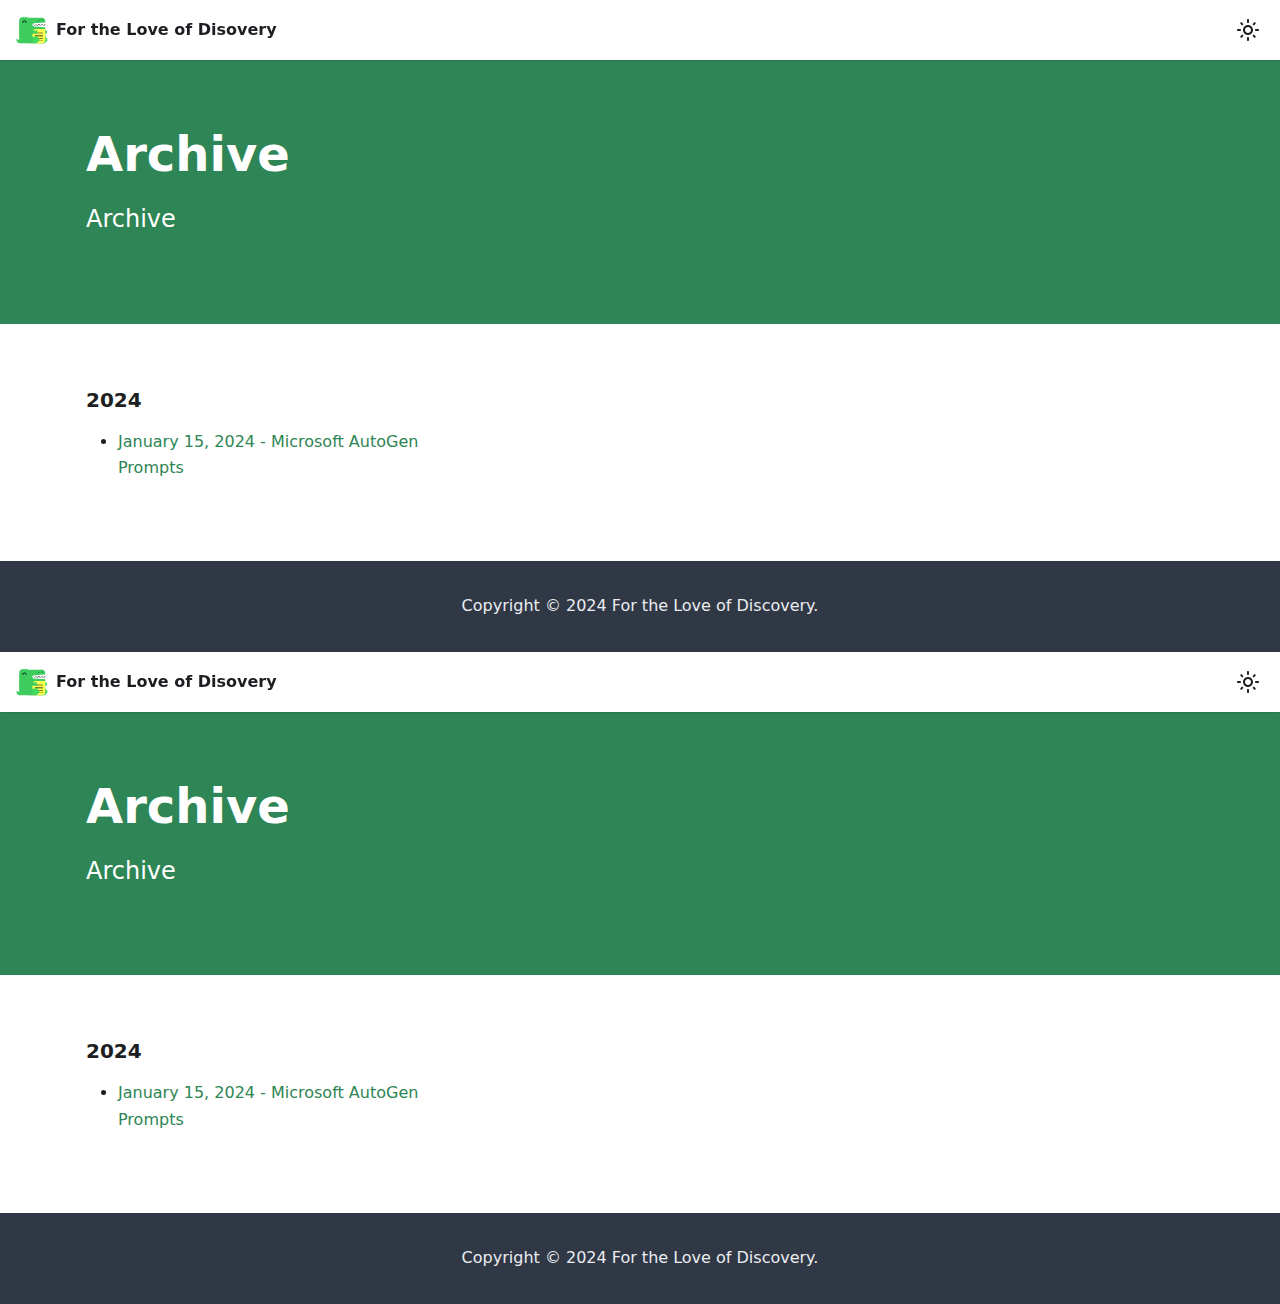
<file: archive/index.html>
<!doctype html>
<html lang="en" dir="ltr" class="plugin-blog plugin-id-default" data-has-hydrated="false">
<head>
<meta charset="UTF-8">
<meta name="generator" content="Docusaurus v3.1.0">
<title data-rh="true">Archive | For the Love of Discovery</title><meta data-rh="true" name="viewport" content="width=device-width,initial-scale=1"><meta data-rh="true" name="twitter:card" content="summary_large_image"><meta data-rh="true" property="og:image" content="https://fortheloveofdiscovery.com/img/docusaurus-social-card.jpg"><meta data-rh="true" name="twitter:image" content="https://fortheloveofdiscovery.com/img/docusaurus-social-card.jpg"><meta data-rh="true" property="og:url" content="https://fortheloveofdiscovery.com/archive"><meta data-rh="true" property="og:locale" content="en"><meta data-rh="true" name="docusaurus_locale" content="en"><meta data-rh="true" name="docusaurus_tag" content="default"><meta data-rh="true" name="docsearch:language" content="en"><meta data-rh="true" name="docsearch:docusaurus_tag" content="default"><meta data-rh="true" property="og:title" content="Archive | For the Love of Discovery"><meta data-rh="true" name="description" content="Archive"><meta data-rh="true" property="og:description" content="Archive"><link data-rh="true" rel="icon" href="/img/favicon.ico"><link data-rh="true" rel="canonical" href="https://fortheloveofdiscovery.com/archive"><link data-rh="true" rel="alternate" href="https://fortheloveofdiscovery.com/archive" hreflang="en"><link data-rh="true" rel="alternate" href="https://fortheloveofdiscovery.com/archive" hreflang="x-default"><link rel="alternate" type="application/rss+xml" href="/rss.xml" title="For the Love of Discovery RSS Feed">
<link rel="alternate" type="application/atom+xml" href="/atom.xml" title="For the Love of Discovery Atom Feed">

<link rel="preconnect" href="https://www.googletagmanager.com">
<script>window.dataLayer=window.dataLayer||[]</script>
<script>!function(e,t,a,n,g){e[n]=e[n]||[],e[n].push({"gtm.start":(new Date).getTime(),event:"gtm.js"});var m=t.getElementsByTagName(a)[0],r=t.createElement(a);r.async=!0,r.src="https://www.googletagmanager.com/gtm.js?id=GTM-MBJWGFXW",m.parentNode.insertBefore(r,m)}(window,document,"script","dataLayer")</script><link rel="stylesheet" href="/assets/css/styles.f18df06c.css">
<script src="/assets/js/runtime~main.9c12e50f.js" defer="defer"></script>
<script src="/assets/js/main.bfb4733b.js" defer="defer"></script>
</head>
<body class="navigation-with-keyboard">
<noscript><iframe src="https://www.googletagmanager.com/ns.html?id=GTM-MBJWGFXW" height="0" width="0" style="display:none;visibility:hidden"></iframe></noscript>

<script>!function(){function t(t){document.documentElement.setAttribute("data-theme",t)}var e=function(){try{return new URLSearchParams(window.location.search).get("docusaurus-theme")}catch(t){}}()||function(){try{return localStorage.getItem("theme")}catch(t){}}();t(null!==e?e:"light")}(),function(){try{const c=new URLSearchParams(window.location.search).entries();for(var[t,e]of c)if(t.startsWith("docusaurus-data-")){var a=t.replace("docusaurus-data-","data-");document.documentElement.setAttribute(a,e)}}catch(t){}}()</script><div id="__docusaurus"><div role="region" aria-label="Skip to main content"><a class="skipToContent_fXgn" href="#__docusaurus_skipToContent_fallback">Skip to main content</a></div><nav aria-label="Main" class="navbar navbar--fixed-top"><div class="navbar__inner"><div class="navbar__items"><a class="navbar__brand" href="/"><div class="navbar__logo"><img src="/img/logo.svg" alt="My Site Logo" class="themedComponent_mlkZ themedComponent--light_NVdE"><img src="/img/logo.svg" alt="My Site Logo" class="themedComponent_mlkZ themedComponent--dark_xIcU"></div><b class="navbar__title text--truncate">For the Love of Disovery</b></a></div><div class="navbar__items navbar__items--right"><div class="toggle_vylO colorModeToggle_DEke"><button class="clean-btn toggleButton_gllP toggleButtonDisabled_aARS" type="button" disabled="" title="Switch between dark and light mode (currently light mode)" aria-label="Switch between dark and light mode (currently light mode)" aria-live="polite"><svg viewBox="0 0 24 24" width="24" height="24" class="lightToggleIcon_pyhR"><path fill="currentColor" d="M12,9c1.65,0,3,1.35,3,3s-1.35,3-3,3s-3-1.35-3-3S10.35,9,12,9 M12,7c-2.76,0-5,2.24-5,5s2.24,5,5,5s5-2.24,5-5 S14.76,7,12,7L12,7z M2,13l2,0c0.55,0,1-0.45,1-1s-0.45-1-1-1l-2,0c-0.55,0-1,0.45-1,1S1.45,13,2,13z M20,13l2,0c0.55,0,1-0.45,1-1 s-0.45-1-1-1l-2,0c-0.55,0-1,0.45-1,1S19.45,13,20,13z M11,2v2c0,0.55,0.45,1,1,1s1-0.45,1-1V2c0-0.55-0.45-1-1-1S11,1.45,11,2z M11,20v2c0,0.55,0.45,1,1,1s1-0.45,1-1v-2c0-0.55-0.45-1-1-1C11.45,19,11,19.45,11,20z M5.99,4.58c-0.39-0.39-1.03-0.39-1.41,0 c-0.39,0.39-0.39,1.03,0,1.41l1.06,1.06c0.39,0.39,1.03,0.39,1.41,0s0.39-1.03,0-1.41L5.99,4.58z M18.36,16.95 c-0.39-0.39-1.03-0.39-1.41,0c-0.39,0.39-0.39,1.03,0,1.41l1.06,1.06c0.39,0.39,1.03,0.39,1.41,0c0.39-0.39,0.39-1.03,0-1.41 L18.36,16.95z M19.42,5.99c0.39-0.39,0.39-1.03,0-1.41c-0.39-0.39-1.03-0.39-1.41,0l-1.06,1.06c-0.39,0.39-0.39,1.03,0,1.41 s1.03,0.39,1.41,0L19.42,5.99z M7.05,18.36c0.39-0.39,0.39-1.03,0-1.41c-0.39-0.39-1.03-0.39-1.41,0l-1.06,1.06 c-0.39,0.39-0.39,1.03,0,1.41s1.03,0.39,1.41,0L7.05,18.36z"></path></svg><svg viewBox="0 0 24 24" width="24" height="24" class="darkToggleIcon_wfgR"><path fill="currentColor" d="M9.37,5.51C9.19,6.15,9.1,6.82,9.1,7.5c0,4.08,3.32,7.4,7.4,7.4c0.68,0,1.35-0.09,1.99-0.27C17.45,17.19,14.93,19,12,19 c-3.86,0-7-3.14-7-7C5,9.07,6.81,6.55,9.37,5.51z M12,3c-4.97,0-9,4.03-9,9s4.03,9,9,9s9-4.03,9-9c0-0.46-0.04-0.92-0.1-1.36 c-0.98,1.37-2.58,2.26-4.4,2.26c-2.98,0-5.4-2.42-5.4-5.4c0-1.81,0.89-3.42,2.26-4.4C12.92,3.04,12.46,3,12,3L12,3z"></path></svg></button></div><div class="navbarSearchContainer_Bca1"></div></div></div><div role="presentation" class="navbar-sidebar__backdrop"></div></nav><div id="__docusaurus_skipToContent_fallback" class="main-wrapper mainWrapper_z2l0"><header class="hero hero--primary"><div class="container"><h1 class="hero__title">Archive</h1><p class="hero__subtitle">Archive</p></div></header><main><section class="margin-vert--lg"><div class="container"><div class="row"><div class="col col--4 margin-vert--lg"><h3 class="anchor anchorWithStickyNavbar_LWe7" id="2024">2024<a href="#2024" class="hash-link" aria-label="Direct link to 2024" title="Direct link to 2024">​</a></h3><ul><li><a href="/microsoft-autogen-prompts">January 15, 2024<!-- --> - <!-- -->Microsoft AutoGen Prompts</a></li></ul></div></div></div></section></main></div><footer class="footer footer--dark"><div class="container container-fluid"><div class="footer__bottom text--center"><div class="footer__copyright">Copyright © 2024 For the Love of Discovery.</div></div></div></footer></div>
</body>
</html>
</file>
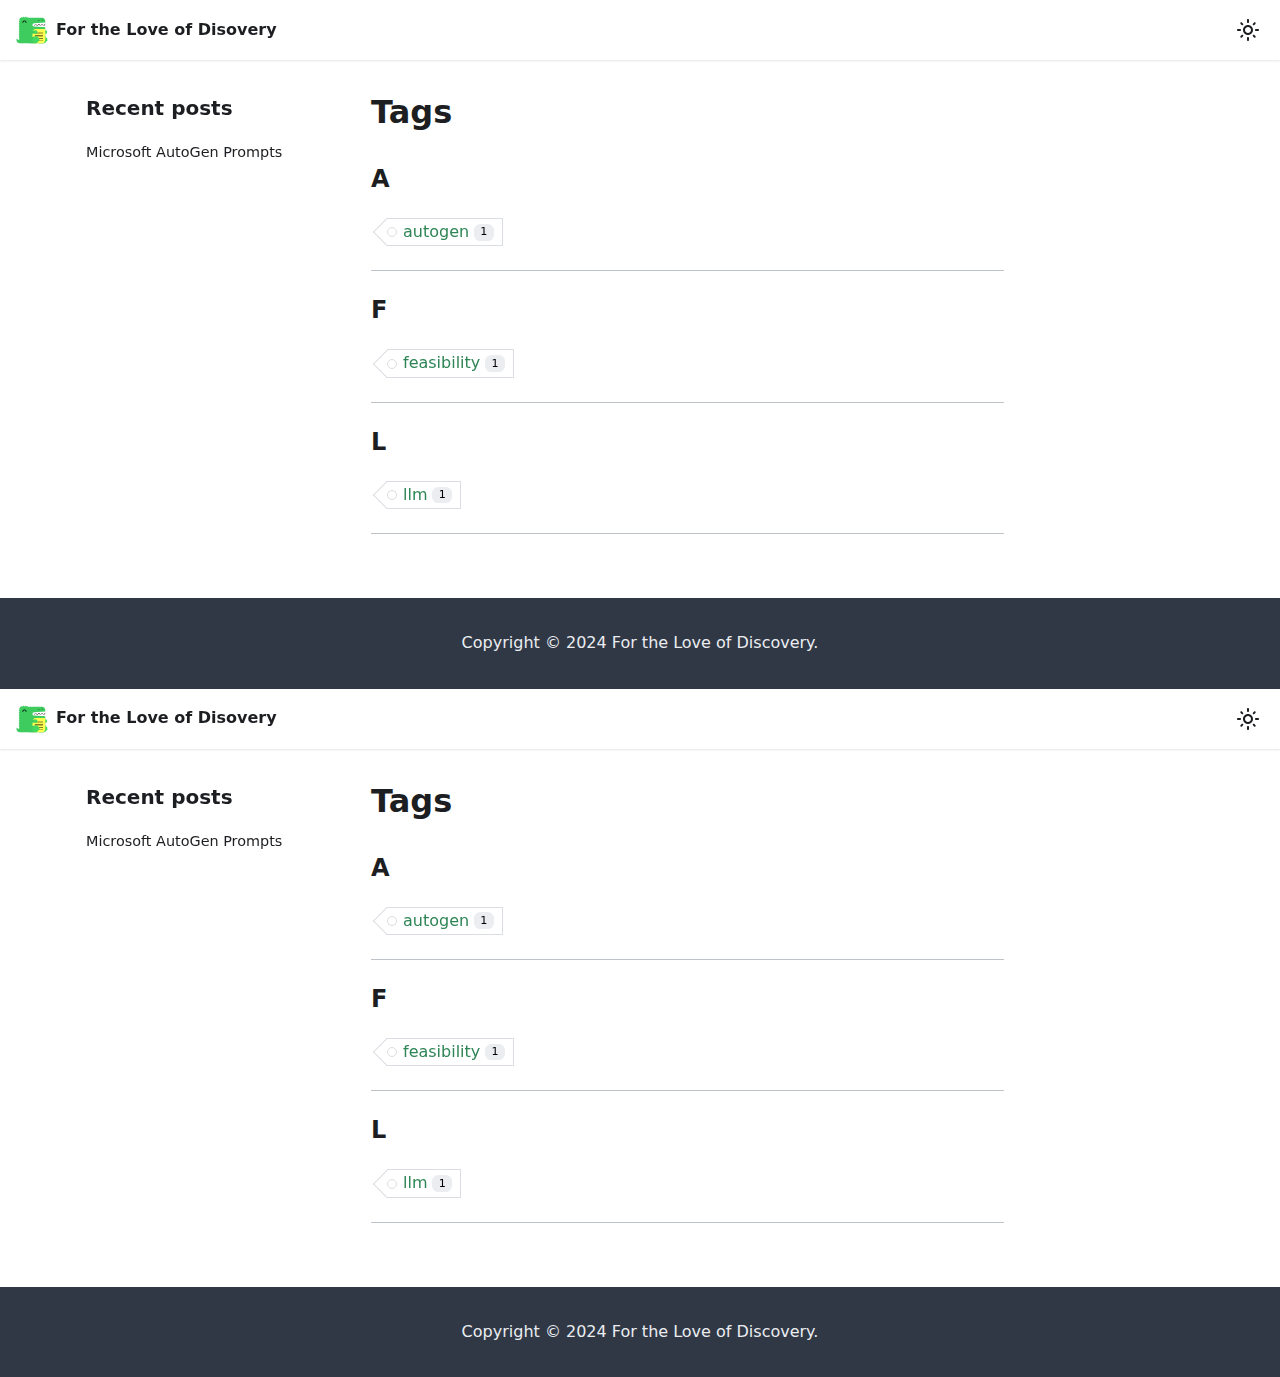
<file: tags/index.html>
<!doctype html>
<html lang="en" dir="ltr" class="blog-wrapper blog-tags-list-page plugin-blog plugin-id-default" data-has-hydrated="false">
<head>
<meta charset="UTF-8">
<meta name="generator" content="Docusaurus v3.1.0">
<title data-rh="true">Tags | For the Love of Discovery</title><meta data-rh="true" name="viewport" content="width=device-width,initial-scale=1"><meta data-rh="true" name="twitter:card" content="summary_large_image"><meta data-rh="true" property="og:image" content="https://fortheloveofdiscovery.com/img/docusaurus-social-card.jpg"><meta data-rh="true" name="twitter:image" content="https://fortheloveofdiscovery.com/img/docusaurus-social-card.jpg"><meta data-rh="true" property="og:url" content="https://fortheloveofdiscovery.com/tags"><meta data-rh="true" property="og:locale" content="en"><meta data-rh="true" name="docusaurus_locale" content="en"><meta data-rh="true" name="docsearch:language" content="en"><meta data-rh="true" property="og:title" content="Tags | For the Love of Discovery"><meta data-rh="true" name="docusaurus_tag" content="blog_tags_list"><meta data-rh="true" name="docsearch:docusaurus_tag" content="blog_tags_list"><link data-rh="true" rel="icon" href="/img/favicon.ico"><link data-rh="true" rel="canonical" href="https://fortheloveofdiscovery.com/tags"><link data-rh="true" rel="alternate" href="https://fortheloveofdiscovery.com/tags" hreflang="en"><link data-rh="true" rel="alternate" href="https://fortheloveofdiscovery.com/tags" hreflang="x-default"><link rel="alternate" type="application/rss+xml" href="/rss.xml" title="For the Love of Discovery RSS Feed">
<link rel="alternate" type="application/atom+xml" href="/atom.xml" title="For the Love of Discovery Atom Feed">

<link rel="preconnect" href="https://www.googletagmanager.com">
<script>window.dataLayer=window.dataLayer||[]</script>
<script>!function(e,t,a,n,g){e[n]=e[n]||[],e[n].push({"gtm.start":(new Date).getTime(),event:"gtm.js"});var m=t.getElementsByTagName(a)[0],r=t.createElement(a);r.async=!0,r.src="https://www.googletagmanager.com/gtm.js?id=GTM-MBJWGFXW",m.parentNode.insertBefore(r,m)}(window,document,"script","dataLayer")</script><link rel="stylesheet" href="/assets/css/styles.f18df06c.css">
<script src="/assets/js/runtime~main.9c12e50f.js" defer="defer"></script>
<script src="/assets/js/main.bfb4733b.js" defer="defer"></script>
</head>
<body class="navigation-with-keyboard">
<noscript><iframe src="https://www.googletagmanager.com/ns.html?id=GTM-MBJWGFXW" height="0" width="0" style="display:none;visibility:hidden"></iframe></noscript>

<script>!function(){function t(t){document.documentElement.setAttribute("data-theme",t)}var e=function(){try{return new URLSearchParams(window.location.search).get("docusaurus-theme")}catch(t){}}()||function(){try{return localStorage.getItem("theme")}catch(t){}}();t(null!==e?e:"light")}(),function(){try{const c=new URLSearchParams(window.location.search).entries();for(var[t,e]of c)if(t.startsWith("docusaurus-data-")){var a=t.replace("docusaurus-data-","data-");document.documentElement.setAttribute(a,e)}}catch(t){}}()</script><div id="__docusaurus"><div role="region" aria-label="Skip to main content"><a class="skipToContent_fXgn" href="#__docusaurus_skipToContent_fallback">Skip to main content</a></div><nav aria-label="Main" class="navbar navbar--fixed-top"><div class="navbar__inner"><div class="navbar__items"><a class="navbar__brand" href="/"><div class="navbar__logo"><img src="/img/logo.svg" alt="My Site Logo" class="themedComponent_mlkZ themedComponent--light_NVdE"><img src="/img/logo.svg" alt="My Site Logo" class="themedComponent_mlkZ themedComponent--dark_xIcU"></div><b class="navbar__title text--truncate">For the Love of Disovery</b></a></div><div class="navbar__items navbar__items--right"><div class="toggle_vylO colorModeToggle_DEke"><button class="clean-btn toggleButton_gllP toggleButtonDisabled_aARS" type="button" disabled="" title="Switch between dark and light mode (currently light mode)" aria-label="Switch between dark and light mode (currently light mode)" aria-live="polite"><svg viewBox="0 0 24 24" width="24" height="24" class="lightToggleIcon_pyhR"><path fill="currentColor" d="M12,9c1.65,0,3,1.35,3,3s-1.35,3-3,3s-3-1.35-3-3S10.35,9,12,9 M12,7c-2.76,0-5,2.24-5,5s2.24,5,5,5s5-2.24,5-5 S14.76,7,12,7L12,7z M2,13l2,0c0.55,0,1-0.45,1-1s-0.45-1-1-1l-2,0c-0.55,0-1,0.45-1,1S1.45,13,2,13z M20,13l2,0c0.55,0,1-0.45,1-1 s-0.45-1-1-1l-2,0c-0.55,0-1,0.45-1,1S19.45,13,20,13z M11,2v2c0,0.55,0.45,1,1,1s1-0.45,1-1V2c0-0.55-0.45-1-1-1S11,1.45,11,2z M11,20v2c0,0.55,0.45,1,1,1s1-0.45,1-1v-2c0-0.55-0.45-1-1-1C11.45,19,11,19.45,11,20z M5.99,4.58c-0.39-0.39-1.03-0.39-1.41,0 c-0.39,0.39-0.39,1.03,0,1.41l1.06,1.06c0.39,0.39,1.03,0.39,1.41,0s0.39-1.03,0-1.41L5.99,4.58z M18.36,16.95 c-0.39-0.39-1.03-0.39-1.41,0c-0.39,0.39-0.39,1.03,0,1.41l1.06,1.06c0.39,0.39,1.03,0.39,1.41,0c0.39-0.39,0.39-1.03,0-1.41 L18.36,16.95z M19.42,5.99c0.39-0.39,0.39-1.03,0-1.41c-0.39-0.39-1.03-0.39-1.41,0l-1.06,1.06c-0.39,0.39-0.39,1.03,0,1.41 s1.03,0.39,1.41,0L19.42,5.99z M7.05,18.36c0.39-0.39,0.39-1.03,0-1.41c-0.39-0.39-1.03-0.39-1.41,0l-1.06,1.06 c-0.39,0.39-0.39,1.03,0,1.41s1.03,0.39,1.41,0L7.05,18.36z"></path></svg><svg viewBox="0 0 24 24" width="24" height="24" class="darkToggleIcon_wfgR"><path fill="currentColor" d="M9.37,5.51C9.19,6.15,9.1,6.82,9.1,7.5c0,4.08,3.32,7.4,7.4,7.4c0.68,0,1.35-0.09,1.99-0.27C17.45,17.19,14.93,19,12,19 c-3.86,0-7-3.14-7-7C5,9.07,6.81,6.55,9.37,5.51z M12,3c-4.97,0-9,4.03-9,9s4.03,9,9,9s9-4.03,9-9c0-0.46-0.04-0.92-0.1-1.36 c-0.98,1.37-2.58,2.26-4.4,2.26c-2.98,0-5.4-2.42-5.4-5.4c0-1.81,0.89-3.42,2.26-4.4C12.92,3.04,12.46,3,12,3L12,3z"></path></svg></button></div><div class="navbarSearchContainer_Bca1"></div></div></div><div role="presentation" class="navbar-sidebar__backdrop"></div></nav><div id="__docusaurus_skipToContent_fallback" class="main-wrapper mainWrapper_z2l0"><div class="container margin-vert--lg"><div class="row"><aside class="col col--3"><nav class="sidebar_re4s thin-scrollbar" aria-label="Blog recent posts navigation"><div class="sidebarItemTitle_pO2u margin-bottom--md">Recent posts</div><ul class="sidebarItemList_Yudw clean-list"><li class="sidebarItem__DBe"><a class="sidebarItemLink_mo7H" href="/microsoft-autogen-prompts">Microsoft AutoGen Prompts</a></li></ul></nav></aside><main class="col col--7" itemscope="" itemtype="https://schema.org/Blog"><h1>Tags</h1><section class="margin-vert--lg"><article><h2 class="anchor anchorWithStickyNavbar_LWe7" id="A">A<a href="#A" class="hash-link" aria-label="Direct link to A" title="Direct link to A">​</a></h2><ul class="padding--none"><li class="tag_Nnez"><a class="tag_zVej tagWithCount_h2kH" href="/tags/autogen">autogen<span>1</span></a></li></ul><hr></article><article><h2 class="anchor anchorWithStickyNavbar_LWe7" id="F">F<a href="#F" class="hash-link" aria-label="Direct link to F" title="Direct link to F">​</a></h2><ul class="padding--none"><li class="tag_Nnez"><a class="tag_zVej tagWithCount_h2kH" href="/tags/feasibility">feasibility<span>1</span></a></li></ul><hr></article><article><h2 class="anchor anchorWithStickyNavbar_LWe7" id="L">L<a href="#L" class="hash-link" aria-label="Direct link to L" title="Direct link to L">​</a></h2><ul class="padding--none"><li class="tag_Nnez"><a class="tag_zVej tagWithCount_h2kH" href="/tags/llm">llm<span>1</span></a></li></ul><hr></article></section></main></div></div></div><footer class="footer footer--dark"><div class="container container-fluid"><div class="footer__bottom text--center"><div class="footer__copyright">Copyright © 2024 For the Love of Discovery.</div></div></div></footer></div>
</body>
</html>
</file>
<file: assets/css/styles.f18df06c.css>
.col,.container{padding:0 var(--ifm-spacing-horizontal);width:100%}.markdown>h2,.markdown>h3,.markdown>h4,.markdown>h5,.markdown>h6{margin-bottom:calc(var(--ifm-heading-vertical-rhythm-bottom)*var(--ifm-leading))}.markdown li,body{word-wrap:break-word}body,ol ol,ol ul,ul ol,ul ul{margin:0}pre,table{overflow:auto}blockquote,pre{margin:0 0 var(--ifm-spacing-vertical)}.breadcrumbs__link,.button{transition-timing-function:var(--ifm-transition-timing-default)}.button,code{vertical-align:middle}.button--outline.button--active,.button--outline:active,.button--outline:hover,:root{--ifm-button-color:var(--ifm-font-color-base-inverse)}.menu__link:hover,a{transition:color var(--ifm-transition-fast) var(--ifm-transition-timing-default)}.navbar--dark,:root{--ifm-navbar-link-hover-color:var(--ifm-color-primary)}.menu,.navbar-sidebar{overflow-x:hidden}:root,html[data-theme=dark]{--ifm-color-emphasis-500:var(--ifm-color-gray-500)}.toggleButton_gllP,html{-webkit-tap-highlight-color:transparent}.clean-list,.containsTaskList_mC6p,.details_lb9f>summary,.dropdown__menu,.menu__list{list-style:none}:root{--ifm-color-scheme:light;--ifm-dark-value:10%;--ifm-darker-value:15%;--ifm-darkest-value:30%;--ifm-light-value:15%;--ifm-lighter-value:30%;--ifm-lightest-value:50%;--ifm-contrast-background-value:90%;--ifm-contrast-foreground-value:70%;--ifm-contrast-background-dark-value:70%;--ifm-contrast-foreground-dark-value:90%;--ifm-color-primary:#3578e5;--ifm-color-secondary:#ebedf0;--ifm-color-success:#00a400;--ifm-color-info:#54c7ec;--ifm-color-warning:#ffba00;--ifm-color-danger:#fa383e;--ifm-color-primary-dark:#306cce;--ifm-color-primary-darker:#2d66c3;--ifm-color-primary-darkest:#2554a0;--ifm-color-primary-light:#538ce9;--ifm-color-primary-lighter:#72a1ed;--ifm-color-primary-lightest:#9abcf2;--ifm-color-primary-contrast-background:#ebf2fc;--ifm-color-primary-contrast-foreground:#102445;--ifm-color-secondary-dark:#d4d5d8;--ifm-color-secondary-darker:#c8c9cc;--ifm-color-secondary-darkest:#a4a6a8;--ifm-color-secondary-light:#eef0f2;--ifm-color-secondary-lighter:#f1f2f5;--ifm-color-secondary-lightest:#f5f6f8;--ifm-color-secondary-contrast-background:#fdfdfe;--ifm-color-secondary-contrast-foreground:#474748;--ifm-color-success-dark:#009400;--ifm-color-success-darker:#008b00;--ifm-color-success-darkest:#007300;--ifm-color-success-light:#26b226;--ifm-color-success-lighter:#4dbf4d;--ifm-color-success-lightest:#80d280;--ifm-color-success-contrast-background:#e6f6e6;--ifm-color-success-contrast-foreground:#003100;--ifm-color-info-dark:#4cb3d4;--ifm-color-info-darker:#47a9c9;--ifm-color-info-darkest:#3b8ba5;--ifm-color-info-light:#6ecfef;--ifm-color-info-lighter:#87d8f2;--ifm-color-info-lightest:#aae3f6;--ifm-color-info-contrast-background:#eef9fd;--ifm-color-info-contrast-foreground:#193c47;--ifm-color-warning-dark:#e6a700;--ifm-color-warning-darker:#d99e00;--ifm-color-warning-darkest:#b38200;--ifm-color-warning-light:#ffc426;--ifm-color-warning-lighter:#ffcf4d;--ifm-color-warning-lightest:#ffdd80;--ifm-color-warning-contrast-background:#fff8e6;--ifm-color-warning-contrast-foreground:#4d3800;--ifm-color-danger-dark:#e13238;--ifm-color-danger-darker:#d53035;--ifm-color-danger-darkest:#af272b;--ifm-color-danger-light:#fb565b;--ifm-color-danger-lighter:#fb7478;--ifm-color-danger-lightest:#fd9c9f;--ifm-color-danger-contrast-background:#ffebec;--ifm-color-danger-contrast-foreground:#4b1113;--ifm-color-white:#fff;--ifm-color-black:#000;--ifm-color-gray-0:var(--ifm-color-white);--ifm-color-gray-100:#f5f6f7;--ifm-color-gray-200:#ebedf0;--ifm-color-gray-300:#dadde1;--ifm-color-gray-400:#ccd0d5;--ifm-color-gray-500:#bec3c9;--ifm-color-gray-600:#8d949e;--ifm-color-gray-700:#606770;--ifm-color-gray-800:#444950;--ifm-color-gray-900:#1c1e21;--ifm-color-gray-1000:var(--ifm-color-black);--ifm-color-emphasis-0:var(--ifm-color-gray-0);--ifm-color-emphasis-100:var(--ifm-color-gray-100);--ifm-color-emphasis-200:var(--ifm-color-gray-200);--ifm-color-emphasis-300:var(--ifm-color-gray-300);--ifm-color-emphasis-400:var(--ifm-color-gray-400);--ifm-color-emphasis-600:var(--ifm-color-gray-600);--ifm-color-emphasis-700:var(--ifm-color-gray-700);--ifm-color-emphasis-800:var(--ifm-color-gray-800);--ifm-color-emphasis-900:var(--ifm-color-gray-900);--ifm-color-emphasis-1000:var(--ifm-color-gray-1000);--ifm-color-content:var(--ifm-color-emphasis-900);--ifm-color-content-inverse:var(--ifm-color-emphasis-0);--ifm-color-content-secondary:#525860;--ifm-background-color:#0000;--ifm-background-surface-color:var(--ifm-color-content-inverse);--ifm-global-border-width:1px;--ifm-global-radius:0.4rem;--ifm-hover-overlay:#0000000d;--ifm-font-color-base:var(--ifm-color-content);--ifm-font-color-base-inverse:var(--ifm-color-content-inverse);--ifm-font-color-secondary:var(--ifm-color-content-secondary);--ifm-font-family-base:system-ui,-apple-system,Segoe UI,Roboto,Ubuntu,Cantarell,Noto Sans,sans-serif,BlinkMacSystemFont,"Segoe UI",Helvetica,Arial,sans-serif,"Apple Color Emoji","Segoe UI Emoji","Segoe UI Symbol";--ifm-font-family-monospace:SFMono-Regular,Menlo,Monaco,Consolas,"Liberation Mono","Courier New",monospace;--ifm-font-size-base:100%;--ifm-font-weight-light:300;--ifm-font-weight-normal:400;--ifm-font-weight-semibold:500;--ifm-font-weight-bold:700;--ifm-font-weight-base:var(--ifm-font-weight-normal);--ifm-line-height-base:1.65;--ifm-global-spacing:1rem;--ifm-spacing-vertical:var(--ifm-global-spacing);--ifm-spacing-horizontal:var(--ifm-global-spacing);--ifm-transition-fast:200ms;--ifm-transition-slow:400ms;--ifm-transition-timing-default:cubic-bezier(0.08,0.52,0.52,1);--ifm-global-shadow-lw:0 1px 2px 0 #0000001a;--ifm-global-shadow-md:0 5px 40px #0003;--ifm-global-shadow-tl:0 12px 28px 0 #0003,0 2px 4px 0 #0000001a;--ifm-z-index-dropdown:100;--ifm-z-index-fixed:200;--ifm-z-index-overlay:400;--ifm-container-width:1140px;--ifm-container-width-xl:1320px;--ifm-code-background:#f6f7f8;--ifm-code-border-radius:var(--ifm-global-radius);--ifm-code-font-size:90%;--ifm-code-padding-horizontal:0.1rem;--ifm-code-padding-vertical:0.1rem;--ifm-pre-background:var(--ifm-code-background);--ifm-pre-border-radius:var(--ifm-code-border-radius);--ifm-pre-color:inherit;--ifm-pre-line-height:1.45;--ifm-pre-padding:1rem;--ifm-heading-color:inherit;--ifm-heading-margin-top:0;--ifm-heading-margin-bottom:var(--ifm-spacing-vertical);--ifm-heading-font-family:var(--ifm-font-family-base);--ifm-heading-font-weight:var(--ifm-font-weight-bold);--ifm-heading-line-height:1.25;--ifm-h1-font-size:2rem;--ifm-h2-font-size:1.5rem;--ifm-h3-font-size:1.25rem;--ifm-h4-font-size:1rem;--ifm-h5-font-size:0.875rem;--ifm-h6-font-size:0.85rem;--ifm-image-alignment-padding:1.25rem;--ifm-leading-desktop:1.25;--ifm-leading:calc(var(--ifm-leading-desktop)*1rem);--ifm-list-left-padding:2rem;--ifm-list-margin:1rem;--ifm-list-item-margin:0.25rem;--ifm-list-paragraph-margin:1rem;--ifm-table-cell-padding:0.75rem;--ifm-table-background:#0000;--ifm-table-stripe-background:#00000008;--ifm-table-border-width:1px;--ifm-table-border-color:var(--ifm-color-emphasis-300);--ifm-table-head-background:inherit;--ifm-table-head-color:inherit;--ifm-table-head-font-weight:var(--ifm-font-weight-bold);--ifm-table-cell-color:inherit;--ifm-link-color:var(--ifm-color-primary);--ifm-link-decoration:none;--ifm-link-hover-color:var(--ifm-link-color);--ifm-link-hover-decoration:underline;--ifm-paragraph-margin-bottom:var(--ifm-leading);--ifm-blockquote-font-size:var(--ifm-font-size-base);--ifm-blockquote-border-left-width:2px;--ifm-blockquote-padding-horizontal:var(--ifm-spacing-horizontal);--ifm-blockquote-padding-vertical:0;--ifm-blockquote-shadow:none;--ifm-blockquote-color:var(--ifm-color-emphasis-800);--ifm-blockquote-border-color:var(--ifm-color-emphasis-300);--ifm-hr-background-color:var(--ifm-color-emphasis-500);--ifm-hr-height:1px;--ifm-hr-margin-vertical:1.5rem;--ifm-scrollbar-size:7px;--ifm-scrollbar-track-background-color:#f1f1f1;--ifm-scrollbar-thumb-background-color:silver;--ifm-scrollbar-thumb-hover-background-color:#a7a7a7;--ifm-alert-background-color:inherit;--ifm-alert-border-color:inherit;--ifm-alert-border-radius:var(--ifm-global-radius);--ifm-alert-border-width:0px;--ifm-alert-border-left-width:5px;--ifm-alert-color:var(--ifm-font-color-base);--ifm-alert-padding-horizontal:var(--ifm-spacing-horizontal);--ifm-alert-padding-vertical:var(--ifm-spacing-vertical);--ifm-alert-shadow:var(--ifm-global-shadow-lw);--ifm-avatar-intro-margin:1rem;--ifm-avatar-intro-alignment:inherit;--ifm-avatar-photo-size:3rem;--ifm-badge-background-color:inherit;--ifm-badge-border-color:inherit;--ifm-badge-border-radius:var(--ifm-global-radius);--ifm-badge-border-width:var(--ifm-global-border-width);--ifm-badge-color:var(--ifm-color-white);--ifm-badge-padding-horizontal:calc(var(--ifm-spacing-horizontal)*0.5);--ifm-badge-padding-vertical:calc(var(--ifm-spacing-vertical)*0.25);--ifm-breadcrumb-border-radius:1.5rem;--ifm-breadcrumb-spacing:0.5rem;--ifm-breadcrumb-color-active:var(--ifm-color-primary);--ifm-breadcrumb-item-background-active:var(--ifm-hover-overlay);--ifm-breadcrumb-padding-horizontal:0.8rem;--ifm-breadcrumb-padding-vertical:0.4rem;--ifm-breadcrumb-size-multiplier:1;--ifm-breadcrumb-separator:url('data:image/svg+xml;utf8,<svg xmlns="http://www.w3.org/2000/svg" x="0px" y="0px" viewBox="0 0 256 256"><g><g><polygon points="79.093,0 48.907,30.187 146.72,128 48.907,225.813 79.093,256 207.093,128"/></g></g><g></g><g></g><g></g><g></g><g></g><g></g><g></g><g></g><g></g><g></g><g></g><g></g><g></g><g></g><g></g></svg>');--ifm-breadcrumb-separator-filter:none;--ifm-breadcrumb-separator-size:0.5rem;--ifm-breadcrumb-separator-size-multiplier:1.25;--ifm-button-background-color:inherit;--ifm-button-border-color:var(--ifm-button-background-color);--ifm-button-border-width:var(--ifm-global-border-width);--ifm-button-font-weight:var(--ifm-font-weight-bold);--ifm-button-padding-horizontal:1.5rem;--ifm-button-padding-vertical:0.375rem;--ifm-button-size-multiplier:1;--ifm-button-transition-duration:var(--ifm-transition-fast);--ifm-button-border-radius:calc(var(--ifm-global-radius)*var(--ifm-button-size-multiplier));--ifm-button-group-spacing:2px;--ifm-card-background-color:var(--ifm-background-surface-color);--ifm-card-border-radius:calc(var(--ifm-global-radius)*2);--ifm-card-horizontal-spacing:var(--ifm-global-spacing);--ifm-card-vertical-spacing:var(--ifm-global-spacing);--ifm-toc-border-color:var(--ifm-color-emphasis-300);--ifm-toc-link-color:var(--ifm-color-content-secondary);--ifm-toc-padding-vertical:0.5rem;--ifm-toc-padding-horizontal:0.5rem;--ifm-dropdown-background-color:var(--ifm-background-surface-color);--ifm-dropdown-font-weight:var(--ifm-font-weight-semibold);--ifm-dropdown-link-color:var(--ifm-font-color-base);--ifm-dropdown-hover-background-color:var(--ifm-hover-overlay);--ifm-footer-background-color:var(--ifm-color-emphasis-100);--ifm-footer-color:inherit;--ifm-footer-link-color:var(--ifm-color-emphasis-700);--ifm-footer-link-hover-color:var(--ifm-color-primary);--ifm-footer-link-horizontal-spacing:0.5rem;--ifm-footer-padding-horizontal:calc(var(--ifm-spacing-horizontal)*2);--ifm-footer-padding-vertical:calc(var(--ifm-spacing-vertical)*2);--ifm-footer-title-color:inherit;--ifm-footer-logo-max-width:min(30rem,90vw);--ifm-hero-background-color:var(--ifm-background-surface-color);--ifm-hero-text-color:var(--ifm-color-emphasis-800);--ifm-menu-color:var(--ifm-color-emphasis-700);--ifm-menu-color-active:var(--ifm-color-primary);--ifm-menu-color-background-active:var(--ifm-hover-overlay);--ifm-menu-color-background-hover:var(--ifm-hover-overlay);--ifm-menu-link-padding-horizontal:0.75rem;--ifm-menu-link-padding-vertical:0.375rem;--ifm-menu-link-sublist-icon:url('data:image/svg+xml;utf8,<svg xmlns="http://www.w3.org/2000/svg" width="16px" height="16px" viewBox="0 0 24 24"><path fill="rgba(0,0,0,0.5)" d="M7.41 15.41L12 10.83l4.59 4.58L18 14l-6-6-6 6z"></path></svg>');--ifm-menu-link-sublist-icon-filter:none;--ifm-navbar-background-color:var(--ifm-background-surface-color);--ifm-navbar-height:3.75rem;--ifm-navbar-item-padding-horizontal:0.75rem;--ifm-navbar-item-padding-vertical:0.25rem;--ifm-navbar-link-color:var(--ifm-font-color-base);--ifm-navbar-link-active-color:var(--ifm-link-color);--ifm-navbar-padding-horizontal:var(--ifm-spacing-horizontal);--ifm-navbar-padding-vertical:calc(var(--ifm-spacing-vertical)*0.5);--ifm-navbar-shadow:var(--ifm-global-shadow-lw);--ifm-navbar-search-input-background-color:var(--ifm-color-emphasis-200);--ifm-navbar-search-input-color:var(--ifm-color-emphasis-800);--ifm-navbar-search-input-placeholder-color:var(--ifm-color-emphasis-500);--ifm-navbar-search-input-icon:url('data:image/svg+xml;utf8,<svg fill="currentColor" xmlns="http://www.w3.org/2000/svg" viewBox="0 0 16 16" height="16px" width="16px"><path d="M6.02945,10.20327a4.17382,4.17382,0,1,1,4.17382-4.17382A4.15609,4.15609,0,0,1,6.02945,10.20327Zm9.69195,4.2199L10.8989,9.59979A5.88021,5.88021,0,0,0,12.058,6.02856,6.00467,6.00467,0,1,0,9.59979,10.8989l4.82338,4.82338a.89729.89729,0,0,0,1.29912,0,.89749.89749,0,0,0-.00087-1.29909Z" /></svg>');--ifm-navbar-sidebar-width:83vw;--ifm-pagination-border-radius:var(--ifm-global-radius);--ifm-pagination-color-active:var(--ifm-color-primary);--ifm-pagination-font-size:1rem;--ifm-pagination-item-active-background:var(--ifm-hover-overlay);--ifm-pagination-page-spacing:0.2em;--ifm-pagination-padding-horizontal:calc(var(--ifm-spacing-horizontal)*1);--ifm-pagination-padding-vertical:calc(var(--ifm-spacing-vertical)*0.25);--ifm-pagination-nav-border-radius:var(--ifm-global-radius);--ifm-pagination-nav-color-hover:var(--ifm-color-primary);--ifm-pills-color-active:var(--ifm-color-primary);--ifm-pills-color-background-active:var(--ifm-hover-overlay);--ifm-pills-spacing:0.125rem;--ifm-tabs-color:var(--ifm-font-color-secondary);--ifm-tabs-color-active:var(--ifm-color-primary);--ifm-tabs-color-active-border:var(--ifm-tabs-color-active);--ifm-tabs-padding-horizontal:1rem;--ifm-tabs-padding-vertical:1rem;--docusaurus-progress-bar-color:var(--ifm-color-primary);--ifm-color-primary:#2e8555;--ifm-color-primary-dark:#29784c;--ifm-color-primary-darker:#277148;--ifm-color-primary-darkest:#205d3b;--ifm-color-primary-light:#33925d;--ifm-color-primary-lighter:#359962;--ifm-color-primary-lightest:#3cad6e;--ifm-code-font-size:95%;--docusaurus-highlighted-code-line-bg:#0000001a;--docusaurus-announcement-bar-height:auto;--docusaurus-tag-list-border:var(--ifm-color-emphasis-300)}.badge--danger,.badge--info,.badge--primary,.badge--secondary,.badge--success,.badge--warning{--ifm-badge-border-color:var(--ifm-badge-background-color)}.button--link,.button--outline{--ifm-button-background-color:#0000}*{box-sizing:border-box}html{-webkit-font-smoothing:antialiased;-webkit-text-size-adjust:100%;text-size-adjust:100%;background-color:var(--ifm-background-color);color:var(--ifm-font-color-base);color-scheme:var(--ifm-color-scheme);font:var(--ifm-font-size-base)/var(--ifm-line-height-base) var(--ifm-font-family-base);text-rendering:optimizelegibility}iframe{border:0;color-scheme:auto}.container{margin:0 auto;max-width:var(--ifm-container-width)}.container--fluid{max-width:inherit}.row{display:flex;flex-wrap:wrap;margin:0 calc(var(--ifm-spacing-horizontal)*-1)}.margin-bottom--none,.margin-vert--none,.markdown>:last-child{margin-bottom:0!important}.margin-top--none,.margin-vert--none{margin-top:0!important}.row--no-gutters{margin-left:0;margin-right:0}.margin-horiz--none,.margin-right--none{margin-right:0!important}.row--no-gutters>.col{padding-left:0;padding-right:0}.row--align-top{align-items:flex-start}.row--align-bottom{align-items:flex-end}.row--align-center{align-items:center}.row--align-stretch{align-items:stretch}.row--align-baseline{align-items:baseline}.col{--ifm-col-width:100%;flex:1 0;margin-left:0;max-width:var(--ifm-col-width)}.padding-bottom--none,.padding-vert--none{padding-bottom:0!important}.padding-top--none,.padding-vert--none{padding-top:0!important}.padding-horiz--none,.padding-left--none{padding-left:0!important}.padding-horiz--none,.padding-right--none{padding-right:0!important}.col[class*=col--]{flex:0 0 var(--ifm-col-width)}.col--1{--ifm-col-width:8.33333%}.col--offset-1{margin-left:8.33333%}.col--2{--ifm-col-width:16.66667%}.col--offset-2{margin-left:16.66667%}.col--3{--ifm-col-width:25%}.col--offset-3{margin-left:25%}.col--4{--ifm-col-width:33.33333%}.col--offset-4{margin-left:33.33333%}.col--5{--ifm-col-width:41.66667%}.col--offset-5{margin-left:41.66667%}.col--6{--ifm-col-width:50%}.col--offset-6{margin-left:50%}.col--7{--ifm-col-width:58.33333%}.col--offset-7{margin-left:58.33333%}.col--8{--ifm-col-width:66.66667%}.col--offset-8{margin-left:66.66667%}.col--9{--ifm-col-width:75%}.col--offset-9{margin-left:75%}.col--10{--ifm-col-width:83.33333%}.col--offset-10{margin-left:83.33333%}.col--11{--ifm-col-width:91.66667%}.col--offset-11{margin-left:91.66667%}.col--12{--ifm-col-width:100%}.col--offset-12{margin-left:100%}.margin-horiz--none,.margin-left--none{margin-left:0!important}.margin--none{margin:0!important}.margin-bottom--xs,.margin-vert--xs{margin-bottom:.25rem!important}.margin-top--xs,.margin-vert--xs{margin-top:.25rem!important}.margin-horiz--xs,.margin-left--xs{margin-left:.25rem!important}.margin-horiz--xs,.margin-right--xs{margin-right:.25rem!important}.margin--xs{margin:.25rem!important}.margin-bottom--sm,.margin-vert--sm{margin-bottom:.5rem!important}.margin-top--sm,.margin-vert--sm{margin-top:.5rem!important}.margin-horiz--sm,.margin-left--sm{margin-left:.5rem!important}.margin-horiz--sm,.margin-right--sm{margin-right:.5rem!important}.margin--sm{margin:.5rem!important}.margin-bottom--md,.margin-vert--md{margin-bottom:1rem!important}.margin-top--md,.margin-vert--md{margin-top:1rem!important}.margin-horiz--md,.margin-left--md{margin-left:1rem!important}.margin-horiz--md,.margin-right--md{margin-right:1rem!important}.margin--md{margin:1rem!important}.margin-bottom--lg,.margin-vert--lg{margin-bottom:2rem!important}.margin-top--lg,.margin-vert--lg{margin-top:2rem!important}.margin-horiz--lg,.margin-left--lg{margin-left:2rem!important}.margin-horiz--lg,.margin-right--lg{margin-right:2rem!important}.margin--lg{margin:2rem!important}.margin-bottom--xl,.margin-vert--xl{margin-bottom:5rem!important}.margin-top--xl,.margin-vert--xl{margin-top:5rem!important}.margin-horiz--xl,.margin-left--xl{margin-left:5rem!important}.margin-horiz--xl,.margin-right--xl{margin-right:5rem!important}.margin--xl{margin:5rem!important}.padding--none{padding:0!important}.padding-bottom--xs,.padding-vert--xs{padding-bottom:.25rem!important}.padding-top--xs,.padding-vert--xs{padding-top:.25rem!important}.padding-horiz--xs,.padding-left--xs{padding-left:.25rem!important}.padding-horiz--xs,.padding-right--xs{padding-right:.25rem!important}.padding--xs{padding:.25rem!important}.padding-bottom--sm,.padding-vert--sm{padding-bottom:.5rem!important}.padding-top--sm,.padding-vert--sm{padding-top:.5rem!important}.padding-horiz--sm,.padding-left--sm{padding-left:.5rem!important}.padding-horiz--sm,.padding-right--sm{padding-right:.5rem!important}.padding--sm{padding:.5rem!important}.padding-bottom--md,.padding-vert--md{padding-bottom:1rem!important}.padding-top--md,.padding-vert--md{padding-top:1rem!important}.padding-horiz--md,.padding-left--md{padding-left:1rem!important}.padding-horiz--md,.padding-right--md{padding-right:1rem!important}.padding--md{padding:1rem!important}.padding-bottom--lg,.padding-vert--lg{padding-bottom:2rem!important}.padding-top--lg,.padding-vert--lg{padding-top:2rem!important}.padding-horiz--lg,.padding-left--lg{padding-left:2rem!important}.padding-horiz--lg,.padding-right--lg{padding-right:2rem!important}.padding--lg{padding:2rem!important}.padding-bottom--xl,.padding-vert--xl{padding-bottom:5rem!important}.padding-top--xl,.padding-vert--xl{padding-top:5rem!important}.padding-horiz--xl,.padding-left--xl{padding-left:5rem!important}.padding-horiz--xl,.padding-right--xl{padding-right:5rem!important}.padding--xl{padding:5rem!important}code{background-color:var(--ifm-code-background);border:.1rem solid #0000001a;border-radius:var(--ifm-code-border-radius);font-family:var(--ifm-font-family-monospace);font-size:var(--ifm-code-font-size);padding:var(--ifm-code-padding-vertical) var(--ifm-code-padding-horizontal)}a code{color:inherit}pre{background-color:var(--ifm-pre-background);border-radius:var(--ifm-pre-border-radius);color:var(--ifm-pre-color);font:var(--ifm-code-font-size)/var(--ifm-pre-line-height) var(--ifm-font-family-monospace);padding:var(--ifm-pre-padding)}pre code{background-color:initial;border:none;font-size:100%;line-height:inherit;padding:0}kbd{background-color:var(--ifm-color-emphasis-0);border:1px solid var(--ifm-color-emphasis-400);border-radius:.2rem;box-shadow:inset 0 -1px 0 var(--ifm-color-emphasis-400);color:var(--ifm-color-emphasis-800);font:80% var(--ifm-font-family-monospace);padding:.15rem .3rem}h1,h2,h3,h4,h5,h6{color:var(--ifm-heading-color);font-family:var(--ifm-heading-font-family);font-weight:var(--ifm-heading-font-weight);line-height:var(--ifm-heading-line-height);margin:var(--ifm-heading-margin-top) 0 var(--ifm-heading-margin-bottom) 0}h1{font-size:var(--ifm-h1-font-size)}h2{font-size:var(--ifm-h2-font-size)}h3{font-size:var(--ifm-h3-font-size)}h4{font-size:var(--ifm-h4-font-size)}h5{font-size:var(--ifm-h5-font-size)}h6{font-size:var(--ifm-h6-font-size)}.container_lyt7,.container_lyt7>svg,img{max-width:100%}img[align=right]{padding-left:var(--image-alignment-padding)}img[align=left]{padding-right:var(--image-alignment-padding)}.markdown{--ifm-h1-vertical-rhythm-top:3;--ifm-h2-vertical-rhythm-top:2;--ifm-h3-vertical-rhythm-top:1.5;--ifm-heading-vertical-rhythm-top:1.25;--ifm-h1-vertical-rhythm-bottom:1.25;--ifm-heading-vertical-rhythm-bottom:1}.markdown:after,.markdown:before{content:"";display:table}.markdown:after{clear:both}.markdown h1:first-child{--ifm-h1-font-size:3rem;margin-bottom:calc(var(--ifm-h1-vertical-rhythm-bottom)*var(--ifm-leading))}.markdown>h2{--ifm-h2-font-size:2rem;margin-top:calc(var(--ifm-h2-vertical-rhythm-top)*var(--ifm-leading))}.markdown>h3{--ifm-h3-font-size:1.5rem;margin-top:calc(var(--ifm-h3-vertical-rhythm-top)*var(--ifm-leading))}.markdown>h4,.markdown>h5,.markdown>h6{margin-top:calc(var(--ifm-heading-vertical-rhythm-top)*var(--ifm-leading))}.markdown>p,.markdown>pre,.markdown>ul{margin-bottom:var(--ifm-leading)}.markdown li>p{margin-top:var(--ifm-list-paragraph-margin)}.markdown li+li{margin-top:var(--ifm-list-item-margin)}ol,ul{margin:0 0 var(--ifm-list-margin);padding-left:var(--ifm-list-left-padding)}ol ol,ul ol{list-style-type:lower-roman}ol ol ol,ol ul ol,ul ol ol,ul ul ol{list-style-type:lower-alpha}table{border-collapse:collapse;display:block;margin-bottom:var(--ifm-spacing-vertical)}table thead tr{border-bottom:2px solid var(--ifm-table-border-color)}table thead,table tr:nth-child(2n){background-color:var(--ifm-table-stripe-background)}table tr{background-color:var(--ifm-table-background);border-top:var(--ifm-table-border-width) solid var(--ifm-table-border-color)}table td,table th{border:var(--ifm-table-border-width) solid var(--ifm-table-border-color);padding:var(--ifm-table-cell-padding)}table th{background-color:var(--ifm-table-head-background);color:var(--ifm-table-head-color);font-weight:var(--ifm-table-head-font-weight)}table td{color:var(--ifm-table-cell-color)}strong{font-weight:var(--ifm-font-weight-bold)}a{color:var(--ifm-link-color);text-decoration:var(--ifm-link-decoration)}a:hover{color:var(--ifm-link-hover-color);text-decoration:var(--ifm-link-hover-decoration)}.button:hover,.text--no-decoration,.text--no-decoration:hover,a:not([href]){text-decoration:none}p{margin:0 0 var(--ifm-paragraph-margin-bottom)}blockquote{border-left:var(--ifm-blockquote-border-left-width) solid var(--ifm-blockquote-border-color);box-shadow:var(--ifm-blockquote-shadow);color:var(--ifm-blockquote-color);font-size:var(--ifm-blockquote-font-size);padding:var(--ifm-blockquote-padding-vertical) var(--ifm-blockquote-padding-horizontal)}blockquote>:first-child{margin-top:0}blockquote>:last-child{margin-bottom:0}hr{background-color:var(--ifm-hr-background-color);border:0;height:var(--ifm-hr-height);margin:var(--ifm-hr-margin-vertical) 0}.shadow--lw{box-shadow:var(--ifm-global-shadow-lw)!important}.shadow--md{box-shadow:var(--ifm-global-shadow-md)!important}.shadow--tl{box-shadow:var(--ifm-global-shadow-tl)!important}.text--primary,.wordWrapButtonEnabled_EoeP .wordWrapButtonIcon_Bwma{color:var(--ifm-color-primary)}.text--secondary{color:var(--ifm-color-secondary)}.text--success{color:var(--ifm-color-success)}.text--info{color:var(--ifm-color-info)}.text--warning{color:var(--ifm-color-warning)}.text--danger{color:var(--ifm-color-danger)}.text--center{text-align:center}.text--left{text-align:left}.text--justify{text-align:justify}.text--right{text-align:right}.text--capitalize{text-transform:capitalize}.text--lowercase{text-transform:lowercase}.admonitionHeading_Gvgb,.alert__heading,.text--uppercase{text-transform:uppercase}.text--light{font-weight:var(--ifm-font-weight-light)}.text--normal{font-weight:var(--ifm-font-weight-normal)}.text--semibold{font-weight:var(--ifm-font-weight-semibold)}.text--bold{font-weight:var(--ifm-font-weight-bold)}.text--italic{font-style:italic}.text--truncate{overflow:hidden;text-overflow:ellipsis;white-space:nowrap}.text--break{word-wrap:break-word!important;word-break:break-word!important}.clean-btn{background:none;border:none;color:inherit;cursor:pointer;font-family:inherit;padding:0}.alert,.alert .close{color:var(--ifm-alert-foreground-color)}.clean-list{padding-left:0}.alert--primary{--ifm-alert-background-color:var(--ifm-color-primary-contrast-background);--ifm-alert-background-color-highlight:#3578e526;--ifm-alert-foreground-color:var(--ifm-color-primary-contrast-foreground);--ifm-alert-border-color:var(--ifm-color-primary-dark)}.alert--secondary{--ifm-alert-background-color:var(--ifm-color-secondary-contrast-background);--ifm-alert-background-color-highlight:#ebedf026;--ifm-alert-foreground-color:var(--ifm-color-secondary-contrast-foreground);--ifm-alert-border-color:var(--ifm-color-secondary-dark)}.alert--success{--ifm-alert-background-color:var(--ifm-color-success-contrast-background);--ifm-alert-background-color-highlight:#00a40026;--ifm-alert-foreground-color:var(--ifm-color-success-contrast-foreground);--ifm-alert-border-color:var(--ifm-color-success-dark)}.alert--info{--ifm-alert-background-color:var(--ifm-color-info-contrast-background);--ifm-alert-background-color-highlight:#54c7ec26;--ifm-alert-foreground-color:var(--ifm-color-info-contrast-foreground);--ifm-alert-border-color:var(--ifm-color-info-dark)}.alert--warning{--ifm-alert-background-color:var(--ifm-color-warning-contrast-background);--ifm-alert-background-color-highlight:#ffba0026;--ifm-alert-foreground-color:var(--ifm-color-warning-contrast-foreground);--ifm-alert-border-color:var(--ifm-color-warning-dark)}.alert--danger{--ifm-alert-background-color:var(--ifm-color-danger-contrast-background);--ifm-alert-background-color-highlight:#fa383e26;--ifm-alert-foreground-color:var(--ifm-color-danger-contrast-foreground);--ifm-alert-border-color:var(--ifm-color-danger-dark)}.alert{--ifm-code-background:var(--ifm-alert-background-color-highlight);--ifm-link-color:var(--ifm-alert-foreground-color);--ifm-link-hover-color:var(--ifm-alert-foreground-color);--ifm-link-decoration:underline;--ifm-tabs-color:var(--ifm-alert-foreground-color);--ifm-tabs-color-active:var(--ifm-alert-foreground-color);--ifm-tabs-color-active-border:var(--ifm-alert-border-color);background-color:var(--ifm-alert-background-color);border:var(--ifm-alert-border-width) solid var(--ifm-alert-border-color);border-left-width:var(--ifm-alert-border-left-width);border-radius:var(--ifm-alert-border-radius);box-shadow:var(--ifm-alert-shadow);padding:var(--ifm-alert-padding-vertical) var(--ifm-alert-padding-horizontal)}.alert__heading{align-items:center;display:flex;font:700 var(--ifm-h5-font-size)/var(--ifm-heading-line-height) var(--ifm-heading-font-family);margin-bottom:.5rem}.alert__icon{display:inline-flex;margin-right:.4em}.alert__icon svg{fill:var(--ifm-alert-foreground-color);stroke:var(--ifm-alert-foreground-color);stroke-width:0}.alert .close{margin:calc(var(--ifm-alert-padding-vertical)*-1) calc(var(--ifm-alert-padding-horizontal)*-1) 0 0;opacity:.75}.alert .close:focus,.alert .close:hover{opacity:1}.alert a{text-decoration-color:var(--ifm-alert-border-color)}.alert a:hover{text-decoration-thickness:2px}.avatar{column-gap:var(--ifm-avatar-intro-margin);display:flex}.avatar__photo{border-radius:50%;display:block;height:var(--ifm-avatar-photo-size);overflow:hidden;width:var(--ifm-avatar-photo-size)}.card--full-height,.navbar__logo img,body,html{height:100%}.avatar__photo--sm{--ifm-avatar-photo-size:2rem}.avatar__photo--lg{--ifm-avatar-photo-size:4rem}.avatar__photo--xl{--ifm-avatar-photo-size:6rem}.avatar__intro{display:flex;flex:1 1;flex-direction:column;justify-content:center;text-align:var(--ifm-avatar-intro-alignment)}.badge,.breadcrumbs__item,.breadcrumbs__link,.button,.dropdown>.navbar__link:after{display:inline-block}.avatar__name{font:700 var(--ifm-h4-font-size)/var(--ifm-heading-line-height) var(--ifm-font-family-base)}.avatar__subtitle{margin-top:.25rem}.avatar--vertical{--ifm-avatar-intro-alignment:center;--ifm-avatar-intro-margin:0.5rem;align-items:center;flex-direction:column}.badge{background-color:var(--ifm-badge-background-color);border:var(--ifm-badge-border-width) solid var(--ifm-badge-border-color);border-radius:var(--ifm-badge-border-radius);color:var(--ifm-badge-color);font-size:75%;font-weight:var(--ifm-font-weight-bold);line-height:1;padding:var(--ifm-badge-padding-vertical) var(--ifm-badge-padding-horizontal)}.badge--primary{--ifm-badge-background-color:var(--ifm-color-primary)}.badge--secondary{--ifm-badge-background-color:var(--ifm-color-secondary);color:var(--ifm-color-black)}.breadcrumbs__link,.button.button--secondary.button--outline:not(.button--active):not(:hover){color:var(--ifm-font-color-base)}.badge--success{--ifm-badge-background-color:var(--ifm-color-success)}.badge--info{--ifm-badge-background-color:var(--ifm-color-info)}.badge--warning{--ifm-badge-background-color:var(--ifm-color-warning)}.badge--danger{--ifm-badge-background-color:var(--ifm-color-danger)}.breadcrumbs{margin-bottom:0;padding-left:0}.breadcrumbs__item:not(:last-child):after{background:var(--ifm-breadcrumb-separator) center;content:" ";display:inline-block;filter:var(--ifm-breadcrumb-separator-filter);height:calc(var(--ifm-breadcrumb-separator-size)*var(--ifm-breadcrumb-size-multiplier)*var(--ifm-breadcrumb-separator-size-multiplier));margin:0 var(--ifm-breadcrumb-spacing);opacity:.5;width:calc(var(--ifm-breadcrumb-separator-size)*var(--ifm-breadcrumb-size-multiplier)*var(--ifm-breadcrumb-separator-size-multiplier))}.breadcrumbs__item--active .breadcrumbs__link{background:var(--ifm-breadcrumb-item-background-active);color:var(--ifm-breadcrumb-color-active)}.breadcrumbs__link{border-radius:var(--ifm-breadcrumb-border-radius);font-size:calc(1rem*var(--ifm-breadcrumb-size-multiplier));padding:calc(var(--ifm-breadcrumb-padding-vertical)*var(--ifm-breadcrumb-size-multiplier)) calc(var(--ifm-breadcrumb-padding-horizontal)*var(--ifm-breadcrumb-size-multiplier));transition-duration:var(--ifm-transition-fast);transition-property:background,color}.breadcrumbs__link:any-link:hover,.breadcrumbs__link:link:hover,.breadcrumbs__link:visited:hover,area[href].breadcrumbs__link:hover{background:var(--ifm-breadcrumb-item-background-active);text-decoration:none}.breadcrumbs--sm{--ifm-breadcrumb-size-multiplier:0.8}.breadcrumbs--lg{--ifm-breadcrumb-size-multiplier:1.2}.button{background-color:var(--ifm-button-background-color);border:var(--ifm-button-border-width) solid var(--ifm-button-border-color);border-radius:var(--ifm-button-border-radius);cursor:pointer;font-size:calc(.875rem*var(--ifm-button-size-multiplier));font-weight:var(--ifm-button-font-weight);line-height:1.5;padding:calc(var(--ifm-button-padding-vertical)*var(--ifm-button-size-multiplier)) calc(var(--ifm-button-padding-horizontal)*var(--ifm-button-size-multiplier));text-align:center;transition-duration:var(--ifm-button-transition-duration);transition-property:color,background,border-color;-webkit-user-select:none;user-select:none;white-space:nowrap}.button,.button:hover{color:var(--ifm-button-color)}.button--outline{--ifm-button-color:var(--ifm-button-border-color)}.button--outline:hover{--ifm-button-background-color:var(--ifm-button-border-color)}.button--link{--ifm-button-border-color:#0000;color:var(--ifm-link-color);text-decoration:var(--ifm-link-decoration)}.button--link.button--active,.button--link:active,.button--link:hover{color:var(--ifm-link-hover-color);text-decoration:var(--ifm-link-hover-decoration)}.button.disabled,.button:disabled,.button[disabled]{opacity:.65;pointer-events:none}.button--sm{--ifm-button-size-multiplier:0.8}.button--lg{--ifm-button-size-multiplier:1.35}.button--block{display:block;width:100%}.button.button--secondary{color:var(--ifm-color-gray-900)}:where(.button--primary){--ifm-button-background-color:var(--ifm-color-primary);--ifm-button-border-color:var(--ifm-color-primary)}:where(.button--primary):not(.button--outline):hover{--ifm-button-background-color:var(--ifm-color-primary-dark);--ifm-button-border-color:var(--ifm-color-primary-dark)}.button--primary.button--active,.button--primary:active{--ifm-button-background-color:var(--ifm-color-primary-darker);--ifm-button-border-color:var(--ifm-color-primary-darker)}:where(.button--secondary){--ifm-button-background-color:var(--ifm-color-secondary);--ifm-button-border-color:var(--ifm-color-secondary)}:where(.button--secondary):not(.button--outline):hover{--ifm-button-background-color:var(--ifm-color-secondary-dark);--ifm-button-border-color:var(--ifm-color-secondary-dark)}.button--secondary.button--active,.button--secondary:active{--ifm-button-background-color:var(--ifm-color-secondary-darker);--ifm-button-border-color:var(--ifm-color-secondary-darker)}:where(.button--success){--ifm-button-background-color:var(--ifm-color-success);--ifm-button-border-color:var(--ifm-color-success)}:where(.button--success):not(.button--outline):hover{--ifm-button-background-color:var(--ifm-color-success-dark);--ifm-button-border-color:var(--ifm-color-success-dark)}.button--success.button--active,.button--success:active{--ifm-button-background-color:var(--ifm-color-success-darker);--ifm-button-border-color:var(--ifm-color-success-darker)}:where(.button--info){--ifm-button-background-color:var(--ifm-color-info);--ifm-button-border-color:var(--ifm-color-info)}:where(.button--info):not(.button--outline):hover{--ifm-button-background-color:var(--ifm-color-info-dark);--ifm-button-border-color:var(--ifm-color-info-dark)}.button--info.button--active,.button--info:active{--ifm-button-background-color:var(--ifm-color-info-darker);--ifm-button-border-color:var(--ifm-color-info-darker)}:where(.button--warning){--ifm-button-background-color:var(--ifm-color-warning);--ifm-button-border-color:var(--ifm-color-warning)}:where(.button--warning):not(.button--outline):hover{--ifm-button-background-color:var(--ifm-color-warning-dark);--ifm-button-border-color:var(--ifm-color-warning-dark)}.button--warning.button--active,.button--warning:active{--ifm-button-background-color:var(--ifm-color-warning-darker);--ifm-button-border-color:var(--ifm-color-warning-darker)}:where(.button--danger){--ifm-button-background-color:var(--ifm-color-danger);--ifm-button-border-color:var(--ifm-color-danger)}:where(.button--danger):not(.button--outline):hover{--ifm-button-background-color:var(--ifm-color-danger-dark);--ifm-button-border-color:var(--ifm-color-danger-dark)}.button--danger.button--active,.button--danger:active{--ifm-button-background-color:var(--ifm-color-danger-darker);--ifm-button-border-color:var(--ifm-color-danger-darker)}.button-group{display:inline-flex;gap:var(--ifm-button-group-spacing)}.button-group>.button:not(:first-child){border-bottom-left-radius:0;border-top-left-radius:0}.button-group>.button:not(:last-child){border-bottom-right-radius:0;border-top-right-radius:0}.button-group--block{display:flex;justify-content:stretch}.button-group--block>.button{flex-grow:1}.card{background-color:var(--ifm-card-background-color);border-radius:var(--ifm-card-border-radius);box-shadow:var(--ifm-global-shadow-lw);display:flex;flex-direction:column;overflow:hidden}.card__image{padding-top:var(--ifm-card-vertical-spacing)}.card__image:first-child{padding-top:0}.card__body,.card__footer,.card__header{padding:var(--ifm-card-vertical-spacing) var(--ifm-card-horizontal-spacing)}.card__body:not(:last-child),.card__footer:not(:last-child),.card__header:not(:last-child){padding-bottom:0}.card__body>:last-child,.card__footer>:last-child,.card__header>:last-child{margin-bottom:0}.card__footer{margin-top:auto}.table-of-contents{font-size:.8rem;margin-bottom:0;padding:var(--ifm-toc-padding-vertical) 0}.table-of-contents,.table-of-contents ul{list-style:none;padding-left:var(--ifm-toc-padding-horizontal)}.table-of-contents li{margin:var(--ifm-toc-padding-vertical) var(--ifm-toc-padding-horizontal)}.table-of-contents__left-border{border-left:1px solid var(--ifm-toc-border-color)}.table-of-contents__link{color:var(--ifm-toc-link-color);display:block}.table-of-contents__link--active,.table-of-contents__link--active code,.table-of-contents__link:hover,.table-of-contents__link:hover code{color:var(--ifm-color-primary);text-decoration:none}.close{color:var(--ifm-color-black);float:right;font-size:1.5rem;font-weight:var(--ifm-font-weight-bold);line-height:1;opacity:.5;padding:1rem;transition:opacity var(--ifm-transition-fast) var(--ifm-transition-timing-default)}.close:hover{opacity:.7}.close:focus,.theme-code-block-highlighted-line .codeLineNumber_Tfdd:before{opacity:.8}.dropdown{display:inline-flex;font-weight:var(--ifm-dropdown-font-weight);position:relative;vertical-align:top}.dropdown--hoverable:hover .dropdown__menu,.dropdown--show .dropdown__menu{opacity:1;pointer-events:all;transform:translateY(-1px);visibility:visible}#nprogress,.dropdown__menu,.navbar__item.dropdown .navbar__link:not([href]){pointer-events:none}.dropdown--right .dropdown__menu{left:inherit;right:0}.dropdown--nocaret .navbar__link:after{content:none!important}.dropdown__menu{background-color:var(--ifm-dropdown-background-color);border-radius:var(--ifm-global-radius);box-shadow:var(--ifm-global-shadow-md);left:0;max-height:80vh;min-width:10rem;opacity:0;overflow-y:auto;padding:.5rem;position:absolute;top:calc(100% - var(--ifm-navbar-item-padding-vertical) + .3rem);transform:translateY(-.625rem);transition-duration:var(--ifm-transition-fast);transition-property:opacity,transform,visibility;transition-timing-function:var(--ifm-transition-timing-default);visibility:hidden;z-index:var(--ifm-z-index-dropdown)}.sidebar_re4s,.tableOfContents_bqdL{max-height:calc(100vh - var(--ifm-navbar-height) - 2rem);overflow-y:auto}.menu__caret,.menu__link,.menu__list-item-collapsible{border-radius:.25rem;transition:background var(--ifm-transition-fast) var(--ifm-transition-timing-default)}.dropdown__link{border-radius:.25rem;color:var(--ifm-dropdown-link-color);display:block;font-size:.875rem;margin-top:.2rem;padding:.25rem .5rem;white-space:nowrap}.dropdown__link--active,.dropdown__link:hover{background-color:var(--ifm-dropdown-hover-background-color);color:var(--ifm-dropdown-link-color);text-decoration:none}.dropdown__link--active,.dropdown__link--active:hover{--ifm-dropdown-link-color:var(--ifm-link-color)}.dropdown>.navbar__link:after{border-color:currentcolor #0000;border-style:solid;border-width:.4em .4em 0;content:"";margin-left:.3em;position:relative;top:2px;transform:translateY(-50%)}.footer{background-color:var(--ifm-footer-background-color);color:var(--ifm-footer-color);padding:var(--ifm-footer-padding-vertical) var(--ifm-footer-padding-horizontal)}.footer--dark{--ifm-footer-background-color:#303846;--ifm-footer-color:var(--ifm-footer-link-color);--ifm-footer-link-color:var(--ifm-color-secondary);--ifm-footer-title-color:var(--ifm-color-white)}.footer__links{margin-bottom:1rem}.footer__link-item{color:var(--ifm-footer-link-color);line-height:2}.footer__link-item:hover{color:var(--ifm-footer-link-hover-color)}.footer__link-separator{margin:0 var(--ifm-footer-link-horizontal-spacing)}.footer__logo{margin-top:1rem;max-width:var(--ifm-footer-logo-max-width)}.footer__title{color:var(--ifm-footer-title-color);font:700 var(--ifm-h4-font-size)/var(--ifm-heading-line-height) var(--ifm-font-family-base);margin-bottom:var(--ifm-heading-margin-bottom)}.menu,.navbar__link{font-weight:var(--ifm-font-weight-semibold)}.footer__item{margin-top:0}.admonitionContent_BuS1>:last-child,.collapsibleContent_i85q p:last-child,.details_lb9f>summary>p:last-child,.footer__items{margin-bottom:0}.codeBlockStandalone_MEMb,[type=checkbox]{padding:0}.hero{align-items:center;background-color:var(--ifm-hero-background-color);color:var(--ifm-hero-text-color);display:flex;padding:4rem 2rem}.hero--primary{--ifm-hero-background-color:var(--ifm-color-primary);--ifm-hero-text-color:var(--ifm-font-color-base-inverse)}.hero--dark{--ifm-hero-background-color:#303846;--ifm-hero-text-color:var(--ifm-color-white)}.hero__title,.title_f1Hy{font-size:3rem}.hero__subtitle{font-size:1.5rem}.menu__list{margin:0;padding-left:0}.menu__caret,.menu__link{padding:var(--ifm-menu-link-padding-vertical) var(--ifm-menu-link-padding-horizontal)}.menu__list .menu__list{flex:0 0 100%;margin-top:.25rem;padding-left:var(--ifm-menu-link-padding-horizontal)}.menu__list-item:not(:first-child){margin-top:.25rem}.menu__list-item--collapsed .menu__list{height:0;overflow:hidden}.details_lb9f[data-collapsed=false].isBrowser_bmU9>summary:before,.details_lb9f[open]:not(.isBrowser_bmU9)>summary:before,.menu__list-item--collapsed .menu__caret:before,.menu__list-item--collapsed .menu__link--sublist:after{transform:rotate(90deg)}.menu__list-item-collapsible{display:flex;flex-wrap:wrap;position:relative}.menu__caret:hover,.menu__link:hover,.menu__list-item-collapsible--active,.menu__list-item-collapsible:hover{background:var(--ifm-menu-color-background-hover)}.menu__list-item-collapsible .menu__link--active,.menu__list-item-collapsible .menu__link:hover{background:none!important}.menu__caret,.menu__link{align-items:center;display:flex}.menu__link{color:var(--ifm-menu-color);flex:1;line-height:1.25}.menu__link:hover{color:var(--ifm-menu-color);text-decoration:none}.menu__caret:before,.menu__link--sublist-caret:after{content:"";filter:var(--ifm-menu-link-sublist-icon-filter);height:1.25rem;transform:rotate(180deg);transition:transform var(--ifm-transition-fast) linear;width:1.25rem}.menu__link--sublist-caret:after{background:var(--ifm-menu-link-sublist-icon) 50%/2rem 2rem;margin-left:auto;min-width:1.25rem}.menu__link--active,.menu__link--active:hover{color:var(--ifm-menu-color-active)}.navbar__brand,.navbar__link{color:var(--ifm-navbar-link-color)}.menu__link--active:not(.menu__link--sublist){background-color:var(--ifm-menu-color-background-active)}.menu__caret:before{background:var(--ifm-menu-link-sublist-icon) 50%/2rem 2rem}.navbar--dark,html[data-theme=dark]{--ifm-menu-link-sublist-icon-filter:invert(100%) sepia(94%) saturate(17%) hue-rotate(223deg) brightness(104%) contrast(98%)}.navbar{background-color:var(--ifm-navbar-background-color);box-shadow:var(--ifm-navbar-shadow);height:var(--ifm-navbar-height);padding:var(--ifm-navbar-padding-vertical) var(--ifm-navbar-padding-horizontal)}.navbar,.navbar>.container,.navbar>.container-fluid{display:flex}.navbar--fixed-top{position:sticky;top:0;z-index:var(--ifm-z-index-fixed)}.navbar-sidebar,.navbar-sidebar__backdrop{bottom:0;opacity:0;position:fixed;transition-duration:var(--ifm-transition-fast);transition-timing-function:ease-in-out;visibility:hidden;left:0;top:0}.navbar__inner{display:flex;flex-wrap:wrap;justify-content:space-between;width:100%}.navbar__brand{align-items:center;display:flex;margin-right:1rem;min-width:0}.navbar__brand:hover{color:var(--ifm-navbar-link-hover-color);text-decoration:none}.announcementBarContent_xLdY,.navbar__title{flex:1 1 auto}.navbar__toggle{display:none;margin-right:.5rem}.navbar__logo{flex:0 0 auto;height:2rem;margin-right:.5rem}.navbar__items{align-items:center;display:flex;flex:1;min-width:0}.navbar__items--center{flex:0 0 auto}.navbar__items--center .navbar__brand{margin:0}.navbar__items--center+.navbar__items--right{flex:1}.navbar__items--right{flex:0 0 auto;justify-content:flex-end}.navbar__items--right>:last-child{padding-right:0}.navbar__item{display:inline-block;padding:var(--ifm-navbar-item-padding-vertical) var(--ifm-navbar-item-padding-horizontal)}.navbar__link--active,.navbar__link:hover{color:var(--ifm-navbar-link-hover-color);text-decoration:none}.navbar--dark,.navbar--primary{--ifm-menu-color:var(--ifm-color-gray-300);--ifm-navbar-link-color:var(--ifm-color-gray-100);--ifm-navbar-search-input-background-color:#ffffff1a;--ifm-navbar-search-input-placeholder-color:#ffffff80;color:var(--ifm-color-white)}.navbar--dark{--ifm-navbar-background-color:#242526;--ifm-menu-color-background-active:#ffffff0d;--ifm-navbar-search-input-color:var(--ifm-color-white)}.navbar--primary{--ifm-navbar-background-color:var(--ifm-color-primary);--ifm-navbar-link-hover-color:var(--ifm-color-white);--ifm-menu-color-active:var(--ifm-color-white);--ifm-navbar-search-input-color:var(--ifm-color-emphasis-500)}.navbar__search-input{-webkit-appearance:none;appearance:none;background:var(--ifm-navbar-search-input-background-color) var(--ifm-navbar-search-input-icon) no-repeat .75rem center/1rem 1rem;border:none;border-radius:2rem;color:var(--ifm-navbar-search-input-color);cursor:text;display:inline-block;font-size:.9rem;height:2rem;padding:0 .5rem 0 2.25rem;width:12.5rem}.navbar__search-input::placeholder{color:var(--ifm-navbar-search-input-placeholder-color)}.navbar-sidebar{background-color:var(--ifm-navbar-background-color);box-shadow:var(--ifm-global-shadow-md);transform:translate3d(-100%,0,0);transition-property:opacity,visibility,transform;width:var(--ifm-navbar-sidebar-width)}.navbar-sidebar--show .navbar-sidebar,.navbar-sidebar__items{transform:translateZ(0)}.navbar-sidebar--show .navbar-sidebar,.navbar-sidebar--show .navbar-sidebar__backdrop{opacity:1;visibility:visible}.navbar-sidebar__backdrop{background-color:#0009;right:0;transition-property:opacity,visibility}.navbar-sidebar__brand{align-items:center;box-shadow:var(--ifm-navbar-shadow);display:flex;flex:1;height:var(--ifm-navbar-height);padding:var(--ifm-navbar-padding-vertical) var(--ifm-navbar-padding-horizontal)}.navbar-sidebar__items{display:flex;height:calc(100% - var(--ifm-navbar-height));transition:transform var(--ifm-transition-fast) ease-in-out}.navbar-sidebar__items--show-secondary{transform:translate3d(calc((var(--ifm-navbar-sidebar-width))*-1),0,0)}.navbar-sidebar__item{flex-shrink:0;padding:.5rem;width:calc(var(--ifm-navbar-sidebar-width))}.navbar-sidebar__back{background:var(--ifm-menu-color-background-active);font-size:15px;font-weight:var(--ifm-button-font-weight);margin:0 0 .2rem -.5rem;padding:.6rem 1.5rem;position:relative;text-align:left;top:-.5rem;width:calc(100% + 1rem)}.navbar-sidebar__close{display:flex;margin-left:auto}.pagination{column-gap:var(--ifm-pagination-page-spacing);display:flex;font-size:var(--ifm-pagination-font-size);padding-left:0}.pagination--sm{--ifm-pagination-font-size:0.8rem;--ifm-pagination-padding-horizontal:0.8rem;--ifm-pagination-padding-vertical:0.2rem}.pagination--lg{--ifm-pagination-font-size:1.2rem;--ifm-pagination-padding-horizontal:1.2rem;--ifm-pagination-padding-vertical:0.3rem}.pagination__item{display:inline-flex}.pagination__item>span{padding:var(--ifm-pagination-padding-vertical)}.pagination__item--active .pagination__link{color:var(--ifm-pagination-color-active)}.pagination__item--active .pagination__link,.pagination__item:not(.pagination__item--active):hover .pagination__link{background:var(--ifm-pagination-item-active-background)}.pagination__item--disabled,.pagination__item[disabled]{opacity:.25;pointer-events:none}.pagination__link{border-radius:var(--ifm-pagination-border-radius);color:var(--ifm-font-color-base);display:inline-block;padding:var(--ifm-pagination-padding-vertical) var(--ifm-pagination-padding-horizontal);transition:background var(--ifm-transition-fast) var(--ifm-transition-timing-default)}.pagination__link:hover,.sidebarItemLink_mo7H:hover{text-decoration:none}.pagination-nav{grid-gap:var(--ifm-spacing-horizontal);display:grid;gap:var(--ifm-spacing-horizontal);grid-template-columns:repeat(2,1fr)}.pagination-nav__link{border:1px solid var(--ifm-color-emphasis-300);border-radius:var(--ifm-pagination-nav-border-radius);display:block;height:100%;line-height:var(--ifm-heading-line-height);padding:var(--ifm-global-spacing);transition:border-color var(--ifm-transition-fast) var(--ifm-transition-timing-default)}.pagination-nav__link:hover{border-color:var(--ifm-pagination-nav-color-hover);text-decoration:none}.pagination-nav__link--next{grid-column:2/3;text-align:right}.pagination-nav__label{font-size:var(--ifm-h4-font-size);font-weight:var(--ifm-heading-font-weight);word-break:break-word}.pagination-nav__link--prev .pagination-nav__label:before{content:"« "}.pagination-nav__link--next .pagination-nav__label:after{content:" »"}.pagination-nav__sublabel{color:var(--ifm-color-content-secondary);font-size:var(--ifm-h5-font-size);font-weight:var(--ifm-font-weight-semibold);margin-bottom:.25rem}.pills__item,.sidebarItemTitle_pO2u,.tabs{font-weight:var(--ifm-font-weight-bold)}.pills{display:flex;gap:var(--ifm-pills-spacing);padding-left:0}.pills__item{border-radius:.5rem;cursor:pointer;display:inline-block;padding:.25rem 1rem;transition:background var(--ifm-transition-fast) var(--ifm-transition-timing-default)}.tabs,:not(.containsTaskList_mC6p>li)>.containsTaskList_mC6p{padding-left:0}.pills__item--active{color:var(--ifm-pills-color-active)}.pills__item--active,.pills__item:not(.pills__item--active):hover{background:var(--ifm-pills-color-background-active)}.pills--block{justify-content:stretch}.pills--block .pills__item{flex-grow:1;text-align:center}.tabs{color:var(--ifm-tabs-color);display:flex;margin-bottom:0;overflow-x:auto}.tabs__item{border-bottom:3px solid #0000;border-radius:var(--ifm-global-radius);cursor:pointer;display:inline-flex;padding:var(--ifm-tabs-padding-vertical) var(--ifm-tabs-padding-horizontal);transition:background-color var(--ifm-transition-fast) var(--ifm-transition-timing-default)}.tabs__item--active{border-bottom-color:var(--ifm-tabs-color-active-border);border-bottom-left-radius:0;border-bottom-right-radius:0;color:var(--ifm-tabs-color-active)}.tabs__item:hover{background-color:var(--ifm-hover-overlay)}.tabs--block{justify-content:stretch}.tabs--block .tabs__item{flex-grow:1;justify-content:center}html[data-theme=dark]{--ifm-color-scheme:dark;--ifm-color-emphasis-0:var(--ifm-color-gray-1000);--ifm-color-emphasis-100:var(--ifm-color-gray-900);--ifm-color-emphasis-200:var(--ifm-color-gray-800);--ifm-color-emphasis-300:var(--ifm-color-gray-700);--ifm-color-emphasis-400:var(--ifm-color-gray-600);--ifm-color-emphasis-600:var(--ifm-color-gray-400);--ifm-color-emphasis-700:var(--ifm-color-gray-300);--ifm-color-emphasis-800:var(--ifm-color-gray-200);--ifm-color-emphasis-900:var(--ifm-color-gray-100);--ifm-color-emphasis-1000:var(--ifm-color-gray-0);--ifm-background-color:#1b1b1d;--ifm-background-surface-color:#242526;--ifm-hover-overlay:#ffffff0d;--ifm-color-content:#e3e3e3;--ifm-color-content-secondary:#fff;--ifm-breadcrumb-separator-filter:invert(64%) sepia(11%) saturate(0%) hue-rotate(149deg) brightness(99%) contrast(95%);--ifm-code-background:#ffffff1a;--ifm-scrollbar-track-background-color:#444;--ifm-scrollbar-thumb-background-color:#686868;--ifm-scrollbar-thumb-hover-background-color:#7a7a7a;--ifm-table-stripe-background:#ffffff12;--ifm-toc-border-color:var(--ifm-color-emphasis-200);--ifm-color-primary-contrast-background:#102445;--ifm-color-primary-contrast-foreground:#ebf2fc;--ifm-color-secondary-contrast-background:#474748;--ifm-color-secondary-contrast-foreground:#fdfdfe;--ifm-color-success-contrast-background:#003100;--ifm-color-success-contrast-foreground:#e6f6e6;--ifm-color-info-contrast-background:#193c47;--ifm-color-info-contrast-foreground:#eef9fd;--ifm-color-warning-contrast-background:#4d3800;--ifm-color-warning-contrast-foreground:#fff8e6;--ifm-color-danger-contrast-background:#4b1113;--ifm-color-danger-contrast-foreground:#ffebec}#nprogress .bar{background:var(--docusaurus-progress-bar-color);height:2px;left:0;position:fixed;top:0;width:100%;z-index:1031}#nprogress .peg{box-shadow:0 0 10px var(--docusaurus-progress-bar-color),0 0 5px var(--docusaurus-progress-bar-color);height:100%;opacity:1;position:absolute;right:0;transform:rotate(3deg) translateY(-4px);width:100px}[data-theme=dark]{--ifm-color-primary:#25c2a0;--ifm-color-primary-dark:#21af90;--ifm-color-primary-darker:#1fa588;--ifm-color-primary-darkest:#1a8870;--ifm-color-primary-light:#29d5b0;--ifm-color-primary-lighter:#32d8b4;--ifm-color-primary-lightest:#4fddbf;--docusaurus-highlighted-code-line-bg:#0000004d}body:not(.navigation-with-keyboard) :not(input):focus{outline:0}#__docusaurus-base-url-issue-banner-container,.themedComponent_mlkZ,[data-theme=dark] .lightToggleIcon_pyhR,[data-theme=light] .darkToggleIcon_wfgR,html[data-announcement-bar-initially-dismissed=true] .announcementBar_mb4j{display:none}.skipToContent_fXgn{background-color:var(--ifm-background-surface-color);color:var(--ifm-color-emphasis-900);left:100%;padding:calc(var(--ifm-global-spacing)/2) var(--ifm-global-spacing);position:fixed;top:1rem;z-index:calc(var(--ifm-z-index-fixed) + 1)}.skipToContent_fXgn:focus{box-shadow:var(--ifm-global-shadow-md);left:1rem}.closeButton_CVFx{line-height:0;padding:0}.content_knG7{font-size:85%;padding:5px 0;text-align:center}.content_knG7 a{color:inherit;text-decoration:underline}.announcementBar_mb4j{align-items:center;background-color:var(--ifm-color-white);border-bottom:1px solid var(--ifm-color-emphasis-100);color:var(--ifm-color-black);display:flex;height:var(--docusaurus-announcement-bar-height)}.announcementBarPlaceholder_vyr4{flex:0 0 10px}.announcementBarClose_gvF7{align-self:stretch;flex:0 0 30px}.toggle_vylO{height:2rem;width:2rem}.toggleButton_gllP{align-items:center;border-radius:50%;display:flex;height:100%;justify-content:center;transition:background var(--ifm-transition-fast);width:100%}.toggleButton_gllP:hover{background:var(--ifm-color-emphasis-200)}.toggleButtonDisabled_aARS{cursor:not-allowed}.darkNavbarColorModeToggle_X3D1:hover{background:var(--ifm-color-gray-800)}[data-theme=dark] .themedComponent--dark_xIcU,[data-theme=light] .themedComponent--light_NVdE,html:not([data-theme]) .themedComponent--light_NVdE{display:initial}.iconExternalLink_nPIU{margin-left:.3rem}.dropdownNavbarItemMobile_S0Fm{cursor:pointer}.iconLanguage_nlXk{margin-right:5px;vertical-align:text-bottom}@supports selector(:has(*)){.navbarSearchContainer_Bca1:not(:has(>*)){display:none}}.navbarHideable_m1mJ{transition:transform var(--ifm-transition-fast) ease}.navbarHidden_jGov{transform:translate3d(0,calc(-100% - 2px),0)}.errorBoundaryError_a6uf{color:red;white-space:pre-wrap}.errorBoundaryFallback_VBag{color:red;padding:.55rem}.footerLogoLink_BH7S{opacity:.5;transition:opacity var(--ifm-transition-fast) var(--ifm-transition-timing-default)}.footerLogoLink_BH7S:hover,.hash-link:focus,:hover>.hash-link{opacity:1}.anchorWithStickyNavbar_LWe7{scroll-margin-top:calc(var(--ifm-navbar-height) + .5rem)}.anchorWithHideOnScrollNavbar_WYt5{scroll-margin-top:.5rem}.hash-link{opacity:0;padding-left:.5rem;transition:opacity var(--ifm-transition-fast);-webkit-user-select:none;user-select:none}.hash-link:before{content:"#"}.mainWrapper_z2l0{display:flex;flex:1 0 auto;flex-direction:column}.docusaurus-mt-lg{margin-top:3rem}#__docusaurus{display:flex;flex-direction:column;min-height:100%}.sidebar_re4s{position:sticky;top:calc(var(--ifm-navbar-height) + 2rem)}.sidebarItemTitle_pO2u{font-size:var(--ifm-h3-font-size)}.container_mt6G,.sidebarItemList_Yudw{font-size:.9rem}.sidebarItem__DBe{margin-top:.7rem}.sidebarItemLink_mo7H{color:var(--ifm-font-color-base);display:block}.sidebarItemLinkActive_I1ZP{color:var(--ifm-color-primary)!important}.buttonGroup__atx button,.codeBlockContainer_Ckt0{background:var(--prism-background-color);color:var(--prism-color)}.authorCol_Hf19{flex-grow:1!important;max-width:inherit!important}.imageOnlyAuthorRow_pa_O{display:flex;flex-flow:row wrap}.imageOnlyAuthorCol_G86a{margin-left:.3rem;margin-right:.3rem}.codeBlockContainer_Ckt0{border-radius:var(--ifm-code-border-radius);box-shadow:var(--ifm-global-shadow-lw);margin-bottom:var(--ifm-leading)}.codeBlockContent_biex{border-radius:inherit;direction:ltr;position:relative}.codeBlockTitle_Ktv7{border-bottom:1px solid var(--ifm-color-emphasis-300);border-top-left-radius:inherit;border-top-right-radius:inherit;font-size:var(--ifm-code-font-size);font-weight:500;padding:.75rem var(--ifm-pre-padding)}.codeBlock_bY9V{--ifm-pre-background:var(--prism-background-color);margin:0;padding:0}.codeBlockTitle_Ktv7+.codeBlockContent_biex .codeBlock_bY9V{border-top-left-radius:0;border-top-right-radius:0}.codeBlockLines_e6Vv{float:left;font:inherit;min-width:100%;padding:var(--ifm-pre-padding)}.codeBlockLinesWithNumbering_o6Pm{display:table;padding:var(--ifm-pre-padding) 0}.buttonGroup__atx{column-gap:.2rem;display:flex;position:absolute;right:calc(var(--ifm-pre-padding)/2);top:calc(var(--ifm-pre-padding)/2)}.buttonGroup__atx button{align-items:center;border:1px solid var(--ifm-color-emphasis-300);border-radius:var(--ifm-global-radius);display:flex;line-height:0;opacity:0;padding:.4rem;transition:opacity var(--ifm-transition-fast) ease-in-out}.buttonGroup__atx button:focus-visible,.buttonGroup__atx button:hover{opacity:1!important}.theme-code-block:hover .buttonGroup__atx button{opacity:.4}:where(:root){--docusaurus-highlighted-code-line-bg:#484d5b}:where([data-theme=dark]){--docusaurus-highlighted-code-line-bg:#646464}.theme-code-block-highlighted-line{background-color:var(--docusaurus-highlighted-code-line-bg);display:block;margin:0 calc(var(--ifm-pre-padding)*-1);padding:0 var(--ifm-pre-padding)}.codeLine_lJS_{counter-increment:a;display:table-row}.codeLineNumber_Tfdd{background:var(--ifm-pre-background);display:table-cell;left:0;overflow-wrap:normal;padding:0 var(--ifm-pre-padding);position:sticky;text-align:right;width:1%}.codeLineNumber_Tfdd:before{content:counter(a);opacity:.4}.codeLineContent_feaV{padding-right:var(--ifm-pre-padding)}.theme-code-block:hover .copyButtonCopied_obH4{opacity:1!important}.copyButtonIcons_eSgA{height:1.125rem;position:relative;width:1.125rem}.copyButtonIcon_y97N,.copyButtonSuccessIcon_LjdS{fill:currentColor;height:inherit;left:0;opacity:inherit;position:absolute;top:0;transition:all var(--ifm-transition-fast) ease;width:inherit}.copyButtonSuccessIcon_LjdS{color:#00d600;left:50%;opacity:0;top:50%;transform:translate(-50%,-50%) scale(.33)}.copyButtonCopied_obH4 .copyButtonIcon_y97N{opacity:0;transform:scale(.33)}.copyButtonCopied_obH4 .copyButtonSuccessIcon_LjdS{opacity:1;transform:translate(-50%,-50%) scale(1);transition-delay:75ms}.wordWrapButtonIcon_Bwma{height:1.2rem;width:1.2rem}.details_lb9f{--docusaurus-details-summary-arrow-size:0.38rem;--docusaurus-details-transition:transform 200ms ease;--docusaurus-details-decoration-color:grey}.details_lb9f>summary{cursor:pointer;padding-left:1rem;position:relative}.details_lb9f>summary::-webkit-details-marker{display:none}.details_lb9f>summary:before{border-color:#0000 #0000 #0000 var(--docusaurus-details-decoration-color);border-style:solid;border-width:var(--docusaurus-details-summary-arrow-size);content:"";left:0;position:absolute;top:.45rem;transform:rotate(0);transform-origin:calc(var(--docusaurus-details-summary-arrow-size)/2) 50%;transition:var(--docusaurus-details-transition)}.collapsibleContent_i85q{border-top:1px solid var(--docusaurus-details-decoration-color);margin-top:1rem;padding-top:1rem}.details_b_Ee{--docusaurus-details-decoration-color:var(--ifm-alert-border-color);--docusaurus-details-transition:transform var(--ifm-transition-fast) ease;border:1px solid var(--ifm-alert-border-color);margin:0 0 var(--ifm-spacing-vertical)}.img_ev3q{height:auto}.admonition_xJq3{margin-bottom:1em}.admonitionHeading_Gvgb{font:var(--ifm-heading-font-weight) var(--ifm-h5-font-size)/var(--ifm-heading-line-height) var(--ifm-heading-font-family)}.admonitionHeading_Gvgb:not(:last-child){margin-bottom:.3rem}.admonitionHeading_Gvgb code{text-transform:none}.admonitionIcon_Rf37{display:inline-block;margin-right:.4em;vertical-align:middle}.admonitionIcon_Rf37 svg{fill:var(--ifm-alert-foreground-color);display:inline-block;height:1.6em;width:1.6em}.iconEdit_Z9Sw{margin-right:.3em;vertical-align:sub}.tag_zVej{border:1px solid var(--docusaurus-tag-list-border);transition:border var(--ifm-transition-fast)}.tag_zVej:hover{--docusaurus-tag-list-border:var(--ifm-link-color);text-decoration:none}.tagRegular_sFm0{border-radius:var(--ifm-global-radius);font-size:90%;padding:.2rem .5rem .3rem}.tagWithCount_h2kH{align-items:center;border-left:0;display:flex;padding:0 .5rem 0 1rem;position:relative}.tagWithCount_h2kH:after,.tagWithCount_h2kH:before{border:1px solid var(--docusaurus-tag-list-border);content:"";position:absolute;top:50%;transition:inherit}.tagWithCount_h2kH:before{border-bottom:0;border-right:0;height:1.18rem;right:100%;transform:translate(50%,-50%) rotate(-45deg);width:1.18rem}.tagWithCount_h2kH:after{border-radius:50%;height:.5rem;left:0;transform:translateY(-50%);width:.5rem}.tagWithCount_h2kH span{background:var(--ifm-color-secondary);border-radius:var(--ifm-global-radius);color:var(--ifm-color-black);font-size:.7rem;line-height:1.2;margin-left:.3rem;padding:.1rem .4rem}.tag_Nnez{display:inline-block;margin:.5rem .5rem 0 1rem}.tags_jXut{display:inline}.tag_QGVx{display:inline-block;margin:0 .4rem .5rem 0}.blogPostFooterDetailsFull_mRVl{flex-direction:column}.tableOfContents_bqdL{position:sticky;top:calc(var(--ifm-navbar-height) + 1rem)}@media (min-width:997px){:root{--docusaurus-announcement-bar-height:30px}.announcementBarClose_gvF7,.announcementBarPlaceholder_vyr4{flex-basis:50px}.navbarSearchContainer_Bca1{padding:var(--ifm-navbar-item-padding-vertical) var(--ifm-navbar-item-padding-horizontal)}}@media (min-width:1440px){.container{max-width:var(--ifm-container-width-xl)}}@media (max-width:996px){.col{--ifm-col-width:100%;flex-basis:var(--ifm-col-width);margin-left:0}.footer{--ifm-footer-padding-horizontal:0}.colorModeToggle_DEke,.footer__link-separator,.navbar__item,.sidebar_re4s,.tableOfContents_bqdL{display:none}.footer__col{margin-bottom:calc(var(--ifm-spacing-vertical)*3)}.footer__link-item{display:block}.hero{padding-left:0;padding-right:0}.navbar>.container,.navbar>.container-fluid{padding:0}.navbar__toggle{display:inherit}.navbar__search-input{width:9rem}.pills--block,.tabs--block{flex-direction:column}.navbarSearchContainer_Bca1{position:absolute;right:var(--ifm-navbar-padding-horizontal)}.docItemContainer_F8PC{padding:0 .3rem}}@media (max-width:576px){.markdown h1:first-child{--ifm-h1-font-size:2rem}.markdown>h2{--ifm-h2-font-size:1.5rem}.markdown>h3{--ifm-h3-font-size:1.25rem}.title_f1Hy{font-size:2rem}}@media (pointer:fine){.thin-scrollbar{scrollbar-width:thin}.thin-scrollbar::-webkit-scrollbar{height:var(--ifm-scrollbar-size);width:var(--ifm-scrollbar-size)}.thin-scrollbar::-webkit-scrollbar-track{background:var(--ifm-scrollbar-track-background-color);border-radius:10px}.thin-scrollbar::-webkit-scrollbar-thumb{background:var(--ifm-scrollbar-thumb-background-color);border-radius:10px}.thin-scrollbar::-webkit-scrollbar-thumb:hover{background:var(--ifm-scrollbar-thumb-hover-background-color)}}@media (prefers-reduced-motion:reduce){:root{--ifm-transition-fast:0ms;--ifm-transition-slow:0ms}}@media print{.announcementBar_mb4j,.footer,.menu,.navbar,.pagination-nav,.table-of-contents{display:none}.tabs{page-break-inside:avoid}.codeBlockLines_e6Vv{white-space:pre-wrap}}
</file>
